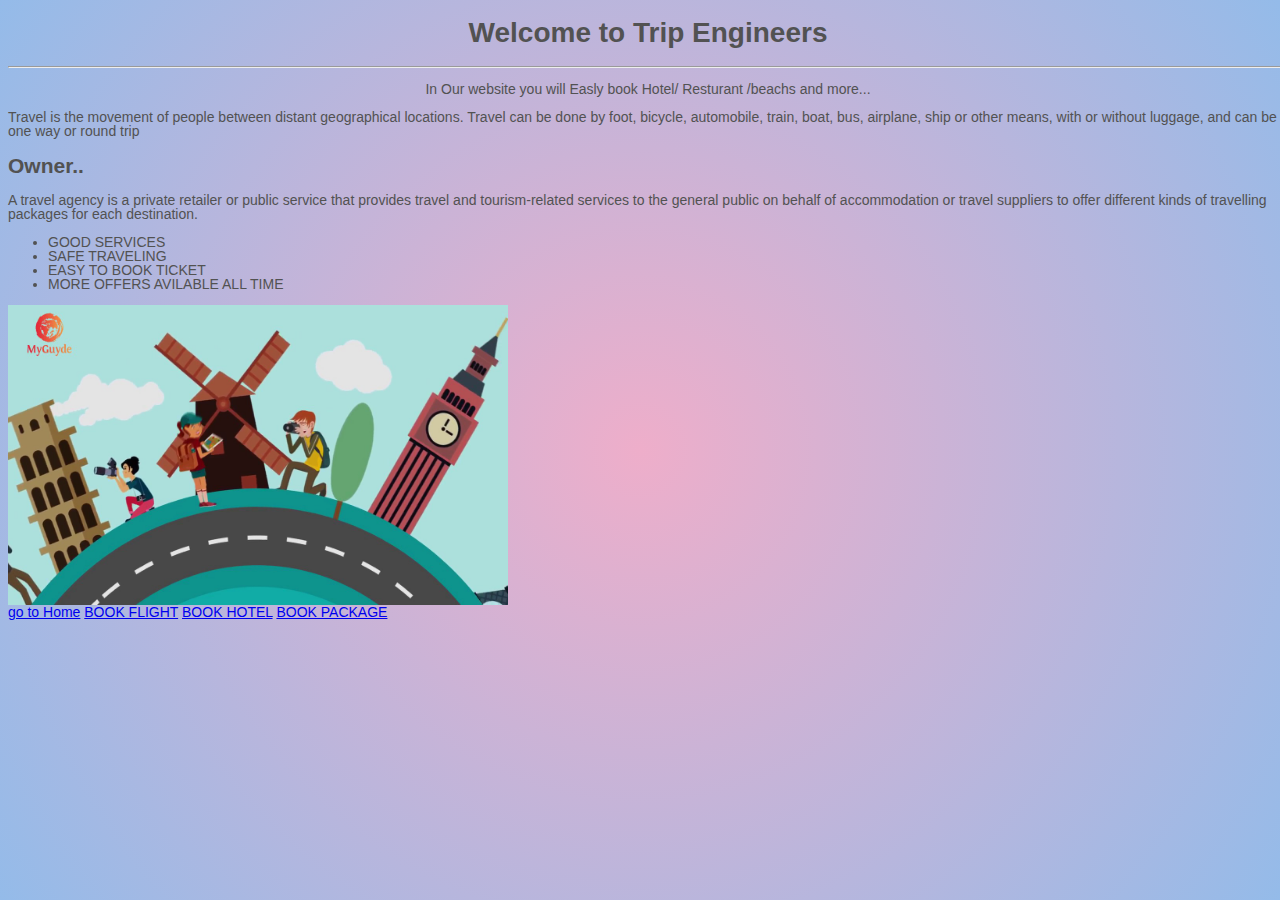
<file: aboutus.html>
<!DOCTYPE html>
<html lang="en">
<head>
    <meta charset="UTF-8">
    <meta http-equiv="X-UA-Compatible" content="IE=edge">
    <meta name="viewport" content="width=device-width, initial-scale=1.0">
    <title>About Us</title>
    <script src="https://cdn.jsdelivr.net/npm/bootstrap@5.2.0/dist/js/bootstrap.bundle.min.js" integrity="sha384-A3rJD856KowSb7dwlZdYEkO39Gagi7vIsF0jrRAoQmDKKtQBHUuLZ9AsSv4jD4Xa" crossorigin="anonymous"></script>
    <link rel="stylesheet" href="https://cdnjs.cloudflare.com/ajax/libs/font-awesome/4.7.0/css/font-awesome.min.css">   
    <link rel="stylesheet" href="one.css">
    <link href="https://cdn.jsdelivr.net/npm/bootstrap@5.2.0/dist/css/bootstrap.min.css" rel="stylesheet" integrity="sha384-gH2yIJqKdNHPEq0n4Mqa/HGKIhSkIHeL5AyhkYV8i59U5AR6csBvApHHNl/vI1Bx" crossorigin="anonymous">
    <style>
        body{
            background: rgb(238,174,202);
background: radial-gradient(circle, rgba(238,174,202,1) 0%, rgba(148,187,233,1) 100%);
        }
    </style>
</head>
<body>
    <div class="container">
        <div class="section">
            <div class="row">
            <h1>
                <center>Welcome to Trip Engineers</center>
            </h1>
            <hr>
            <center>
                <p class="lead">In Our website you will Easly book Hotel/ Resturant /beachs and more...</p>
            </center>

            <p>Travel is the movement of people between distant geographical locations. Travel can be done by foot, bicycle, automobile, train, boat, bus, airplane, ship or other means, with or without luggage, and can be one way or round trip</p>

            <div class="col-md-7">
                <h2>Owner..</h2>

                <p class="lead"> A travel agency is a private retailer or public service that provides travel and tourism-related services to the general public on behalf of accommodation or travel suppliers to offer different kinds of travelling packages for each destination.</p>
                    <ul>
                        <li>GOOD SERVICES</li>
                        <li>SAFE TRAVELING</li>
                        <li>EASY TO BOOK TICKET</li>
                        <li>MORE OFFERS AVILABLE ALL TIME</li>
                    </ul>
                     
            </div>
            <div class="col-md-5">
                <img src="56.jpg" height="300px" Width="500px" class="image-responsive" alt="About Image">
            </div>
          
        </div>
    </div>
    <a class="btn btn-success" href="index.html">go to Home</a>
    <a class="btn btn-primary" href="login.html">BOOK FLIGHT</a>
    <a class="btn btn-primary" href="login2.html">BOOK HOTEL</a>
    <a class="btn btn-primary" href="login3.html">BOOK PACKAGE</a>
    </div>
</body>
</html>
</file>
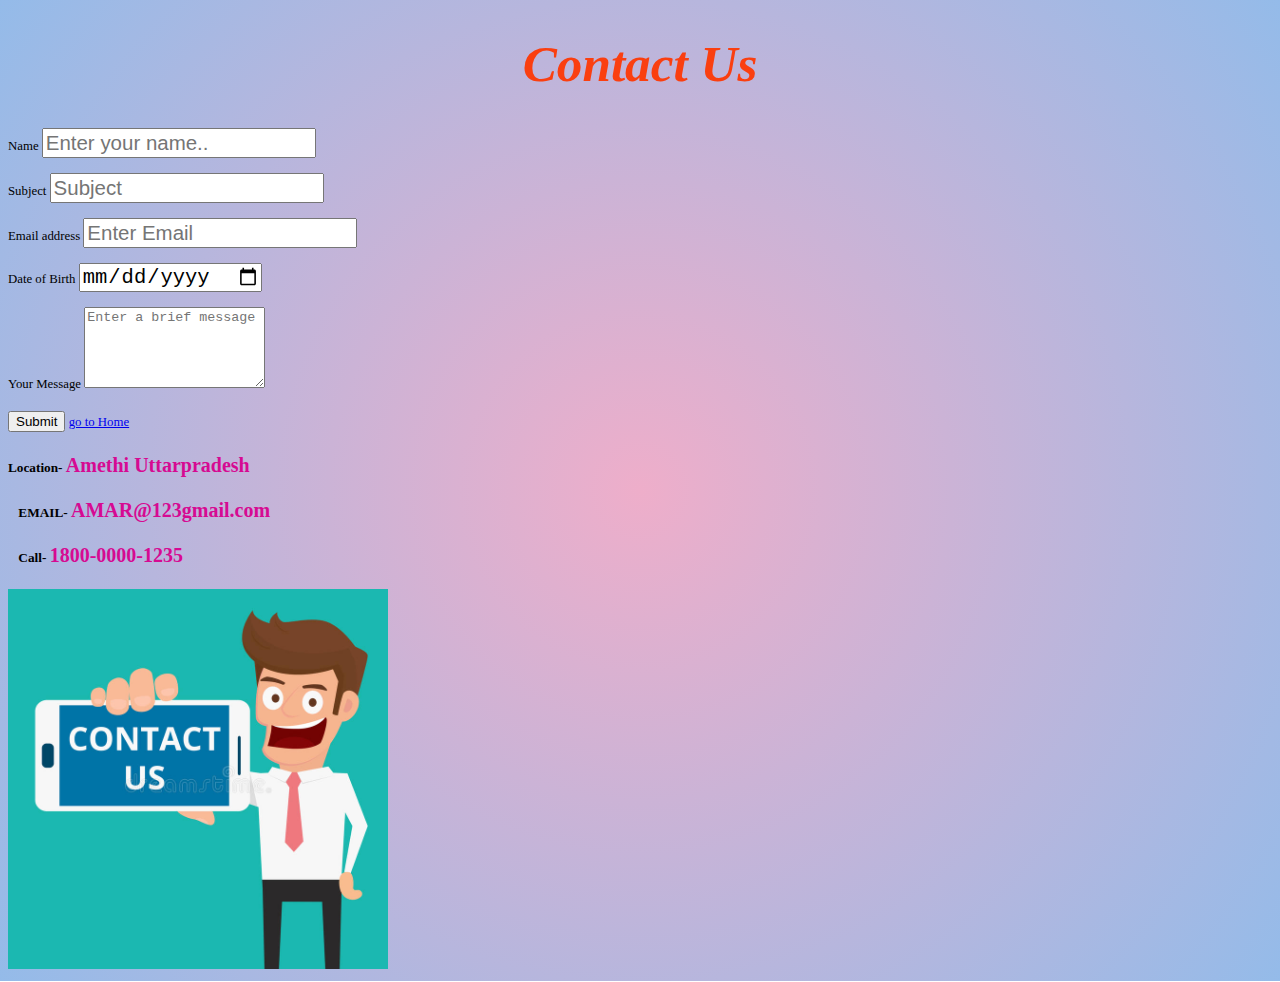
<file: contact.html>
<!DOCTYPE html>
 <html>
 <head>
  <title>Contact us Form</title>
  <link rel="stylesheet" href="https://cdnjs.cloudflare.com/ajax/libs/font-awesome/6.1.2/css/all.min.css"
        integrity="sha512-1sCRPdkRXhBV2PBLUdRb4tMg1w2YPf37qatUFeS7zlBy7jJI8Lf4VHwWfZZfpXtYSLy85pkm9GaYVYMfw5BC1A=="
        crossorigin="anonymous" referrerpolicy="no-referrer" />
<link rel="stylesheet" href="contact.css">
<script src="https://cdn.jsdelivr.net/npm/bootstrap@5.2.0/dist/js/bootstrap.bundle.min.js" integrity="sha384-A3rJD856KowSb7dwlZdYEkO39Gagi7vIsF0jrRAoQmDKKtQBHUuLZ9AsSv4jD4Xa" crossorigin="anonymous"></script>
<link rel="stylesheet" href="https://cdnjs.cloudflare.com/ajax/libs/font-awesome/4.7.0/css/font-awesome.min.css">   
<link href="https://cdn.jsdelivr.net/npm/bootstrap@5.2.0/dist/css/bootstrap.min.css" rel="stylesheet" integrity="sha384-gH2yIJqKdNHPEq0n4Mqa/HGKIhSkIHeL5AyhkYV8i59U5AR6csBvApHHNl/vI1Bx" crossorigin="anonymous">

 <script type="text/javascript">
    function validateName() {

      var name = document.getElementById('contact-name').value;

      if(name.length == 0) {

        producePrompt('Name is required', 'name-error' , 'red')
        return false;

    }

    if (!name.match(/^[A-Za-z]*\s{1}[A-Za-z]*$/)) {

        producePrompt('First and last name, please.','name-error', 'red');
        return false;

    }

    producePrompt('Valid', 'name-error', 'green');
    return true;

}
function validateSubject() {
  var message = document.getElementById('contact-message').value;
  var required = 10;
  var left = required - message.length;

  if (left > 0) {
    producePrompt(left + ' more characters required','Sub-error','red');
    return false;
}

producePrompt('Valid', 'Sub-error', 'green');
return true;

}


function validateEmail () {

  var email = document.getElementById('contact-email').value;

  if(email.length == 0) {

    producePrompt('Email Invalid','email-error', 'red');
    return false;

}

if(!email.match(/^\w+([\.-]?\w+)*@\w+([\.-]?\w+)*(\.\w{2,3})+$/)) {

    producePrompt('Email Invalid', 'email-error', 'red');
    return false;

}

producePrompt('Valid', 'email-error', 'green');
return true;

}

function validateMessage() {
  var message = document.getElementById('contact-message').value;
  var required = 10;
  var left = required - message.length;

  if (left > 0) {
    producePrompt(left + ' more characters required','message-error','red');
    return false;
}

producePrompt('Valid', 'message-error', 'green');
return true;

}

function validateForm() {
  if (!validateName() ||  !validateSubject() || !validateEmail() || !validateMessage()) {
    jsShow('submit-error');
    producePrompt('Please fix errors to submit.', 'submit-error', 'red');
    setTimeout(function(){jsHide('submit-error');}, 2000);
    return false;
}
else {
   alert("Form submit Successfully.......");
}
}

function jsShow(id) {
  document.getElementById(id).style.display = 'block';
}

function jsHide(id) {
  document.getElementById(id).style.display = 'none';
}


function producePrompt(message, promptLocation, color) {

  document.getElementById(promptLocation).innerHTML = message;
  document.getElementById(promptLocation).style.color = color;

}


</script>
<style>
 body{
    background: rgb(238,174,202);
background: radial-gradient(circle, rgba(238,174,202,1) 0%, rgba(148,187,233,1) 100%);

   }
  
  
</style>
</head>

<body> 
    <h1 style="color: rgb(250, 63, 16); font-size: 4vw;"><center><i>Contact Us</i></center> </h1>
    <div class="container">
        <div class="row g-3">
            <div class="col-sm-6">
    <form class="box">
   
      <div class="form-group">
        <label for="contact-name">Name</label>
        <input type="text" class="form-control" id="contact-name" name="name"  placeholder="Enter your name.." onkeyup='validateName()'>
        <span class='error-message' id='name-error'></span>
    </div>
    <br>
 

    <div class="form-group">
        <label for="contact-phone">Subject</label>
        <input type="text" class="form-control" id="contact-phone" name="phone" maxlength="100" placeholder="Subject" onkeyup='validateSubject()'>
        <span class='error-message' id='Sub-error'></span>
    </div>
    <br>

    <div class="form-group">
        <label for="contact-email">Email address</label>
        <input type="email" class="form-control" id="contact-email" name="email" placeholder="Enter Email" onkeyup='validateEmail()'>
        <span class='error-message' id='email-error'></span>
    </div>   
    <br>
    <div class="form-group">
        <label for="date">Date of Birth</label>
        <input type="date" class="form-control" id="date" name="email" placeholder="dd/mm/yyyy" required>
       
    </div>   
    <br>
   
    <div class="form-group">
        <label for='contactMessage'>Your Message</label>
        <textarea class="form-control" rows="5" id='contact-message'  name='message'  placeholder="Enter a brief message" onkeyup='validateMessage()'></textarea>
        <span class='error-message' id='message-error'></span>
    </div>
    <br>

    <button class="btn btn-success"onclick='return validateForm()' class="btn btn-default">Submit</button>
    <a class="btn btn-success" href="index.html">go to Home</a>
    <span class='error-message' id='submit-error'></span>
</div>
<div class="col-sm-6">
 </i>
  <h5> <i class="fas fa-map-marker-alt fa-1x "></i>Location- <span style="color:rgb(214, 10, 146)">Amethi Uttarpradesh</span></h1>
  <h5><i class="fas fa-envelope fa-1x "></i>EMAIL- <span style="color:rgb(214, 10, 146)">AMAR@123gmail.com</span></h1>
  <h5><i class='fas fa-phone'></i>Call-  <span style="color:rgb(214, 10, 146)">1800-0000-1235</span></h1>
    <img src="18.jpg" height="380px" width="380px">
</div>
</div>
</div>
</form>
</body>
</html>
</file>
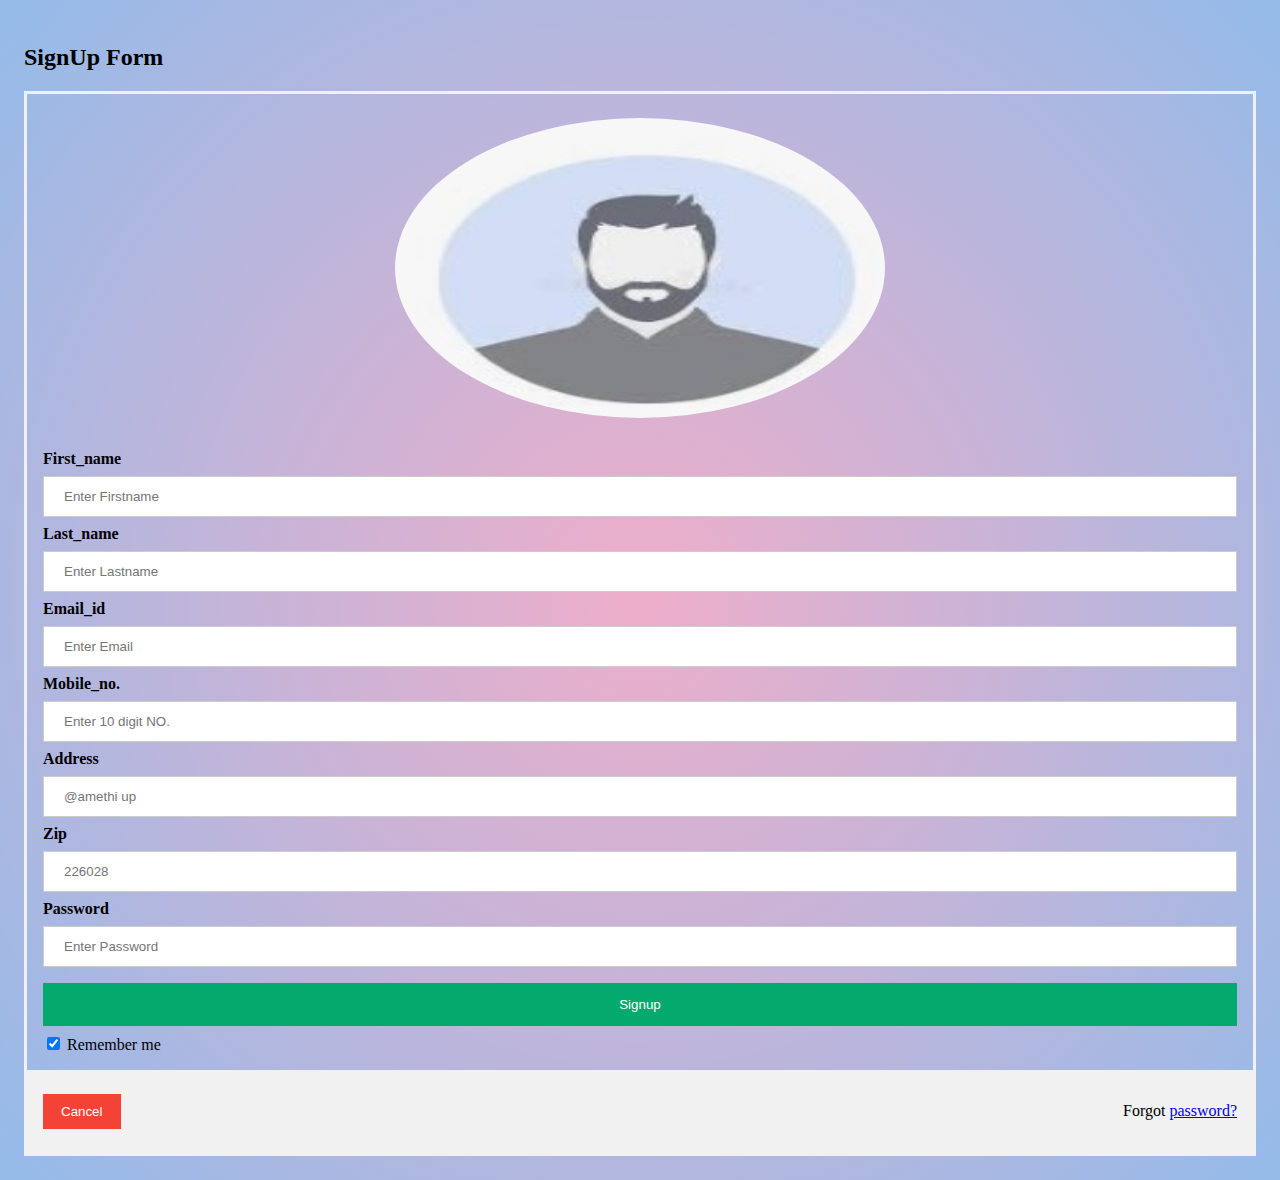
<file: login.html>
<!DOCTYPE html>
<html>
<head>
<meta name="viewport" content="width=device-width, initial-scale=1">
<script src="https://cdn.jsdelivr.net/npm/bootstrap@5.2.0/dist/js/bootstrap.bundle.min.js" integrity="sha384-A3rJD856KowSb7dwlZdYEkO39Gagi7vIsF0jrRAoQmDKKtQBHUuLZ9AsSv4jD4Xa" crossorigin="anonymous"></script>
<link rel="stylesheet" href="https://cdnjs.cloudflare.com/ajax/libs/font-awesome/4.7.0/css/font-awesome.min.css">   

<link href="https://cdn.jsdelivr.net/npm/bootstrap@5.2.0/dist/css/bootstrap.min.css" rel="stylesheet" integrity="sha384-gH2yIJqKdNHPEq0n4Mqa/HGKIhSkIHeL5AyhkYV8i59U5AR6csBvApHHNl/vI1Bx" crossorigin="anonymous">
<script src="https://ajax.googleapis.com/ajax/libs/jquery/3.6.0/jquery.min.js"></script>
    <script src="https://cdnjs.cloudflare.com/ajax/libs/jquery/3.4.1/jquery.min.js"></script>
   

<script>

function check()
{
    var f = document.getElementById("frm");

     f.setAttribute('method',"post");

     if (/^\w+([\.-]?\w+)*@\w+([\.-]?\w+)*(\.\w{2,3})+$/.test(sign.email.value)) 
    {

         f.setAttribute('action',"page.html");
         var fname=document.getElementById("fname").value;
                var lname=document.getElementById("lname").value;
                var email=document.getElementById("email").value;
                var name = fname.concat(" ", lname);
                var mobile=document.getElementById("mobile").value;
              
                localStorage.setItem("name",name);
                localStorage.setItem("fname",fname);
                localStorage.setItem("email",email);
                localStorage.setItem("mobile",mobile);
                
                return (false);
    }
    else
    {   
             alert("please enter valid email")
         f.setAttribute('action',"login.html");
    }
    return true;
}

</script>

<style>
body{
    background: rgb(238,174,202);
background: radial-gradient(circle, rgba(238,174,202,1) 0%, rgba(148,187,233,1) 100%);
   }
form {border: 3px solid #f1f1f1;}

input[type=text], input[type=password] {
  width: 100%;
  padding: 12px 20px;
  margin: 8px 0;
  display: inline-block;
  border: 1px solid #ccc;
  box-sizing: border-box;
}

button {
  background-color: #04AA6D;
  color: white;
  padding: 14px 20px;
  margin: 8px 0;
  border: none;
  cursor: pointer;
  width: 100%;
}

button:hover {
  opacity: 0.8;
}

.cancelbtn {
  width: auto;
  padding: 10px 18px;
  background-color: #f44336;
}

.imgcontainer {
  text-align: center;
  margin: 24px 0 12px 0;
}

img.avatar {
  width: 40%;
  border-radius: 50%;
}

.container {
  padding: 16px;
}

span.psw {
  float: right;
  padding-top: 16px;
}

/* Change styles for span and cancel button on extra small screens */
@media screen and (max-width: 300px) {
  span.psw {
     display: block;
     float: none;
  }
  .cancelbtn {
     width: 100%;
  }
}
</style>
</head>
<body>
<div class="container">
<h2>SignUp Form</h2>

<form name="sign" action="page.html" id="frm" method="GET">
  <div class="imgcontainer">
    <img src="22.jpg" alt="Avatar" class="avatar" height="300px" width="520px">
  </div>

  <div class="container">
    <label for="uname"><b>First_name</b></label>
    <input type="text" placeholder="Enter Firstname" name="fname" id="fname" required>
    <label for="uname"><b>Last_name</b></label>
    <input type="text" placeholder="Enter Lastname" name="lname" id="lname" required>
    <label for="uname"><b>Email_id</b></label>
    <input type="text" placeholder="Enter Email" name="email" id="email" required>
    <label for="mobile"><b>Mobile_no.</b></label>
    <input type="text" placeholder="Enter 10 digit NO." name="mobile" id="mobile" maxlength="10" required>
    <label for="course"><b>Address</b></label>
    <input type="text" placeholder="@amethi up" name="Course" id="course" required>
    <label for="branch"><b>Zip</b></label>
    <input type="text" placeholder="226028 " name="branch" maxlength="6" id="branch" required>
      
    <label for="psw"><b>Password</b></label>
    <input type="password" placeholder="Enter Password" name="psw" required>
        
    <button id="button" onclick="check()" type="submit">Signup</button>
    <label>
      <input type="checkbox" checked="checked" name="remember"> Remember me
    </label>
  </div>

  <div class="container" style="background-color:#f1f1f1">
    <button type="button"  class="cancelbtn" id="click">Cancel</button>
    <span class="psw">Forgot <a href="#">password?</a></span>
  </div>
</form>
</div>
<script>
  $(document).ready(function(){
        $("#click").click(function(){
          location.href = "index.html";
        });
      });
</script>
</body>
</html>
</file>
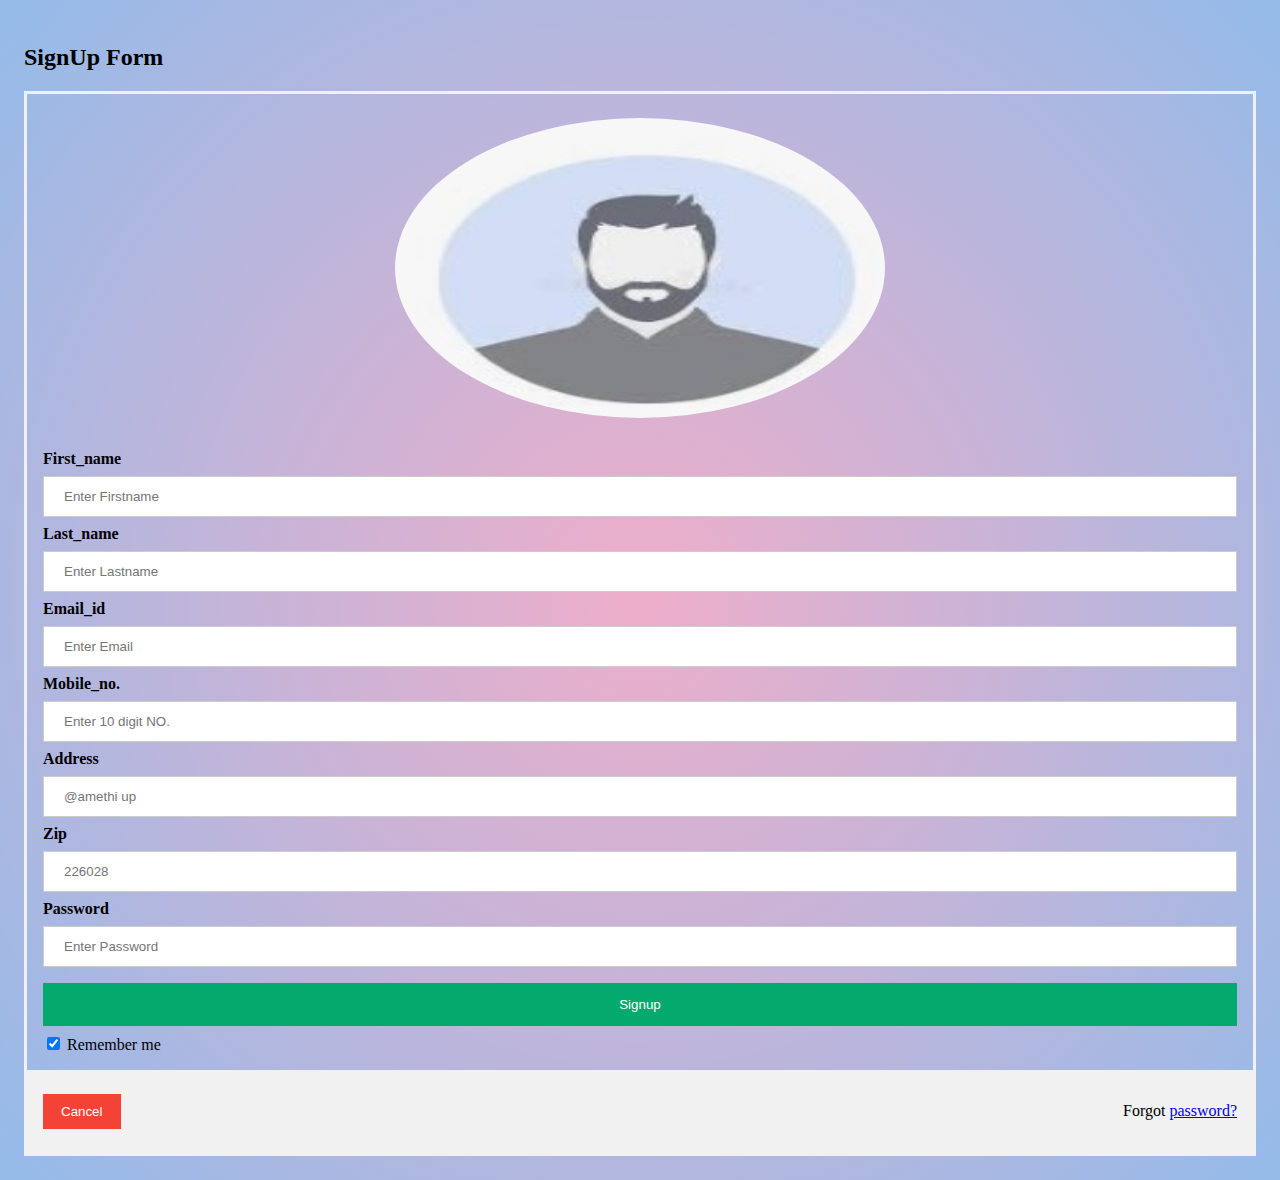
<file: login2.html>
<!DOCTYPE html>
<html>
<head>
<meta name="viewport" content="width=device-width, initial-scale=1">
<script src="https://cdn.jsdelivr.net/npm/bootstrap@5.2.0/dist/js/bootstrap.bundle.min.js" integrity="sha384-A3rJD856KowSb7dwlZdYEkO39Gagi7vIsF0jrRAoQmDKKtQBHUuLZ9AsSv4jD4Xa" crossorigin="anonymous"></script>
<link rel="stylesheet" href="https://cdnjs.cloudflare.com/ajax/libs/font-awesome/4.7.0/css/font-awesome.min.css">   

<link href="https://cdn.jsdelivr.net/npm/bootstrap@5.2.0/dist/css/bootstrap.min.css" rel="stylesheet" integrity="sha384-gH2yIJqKdNHPEq0n4Mqa/HGKIhSkIHeL5AyhkYV8i59U5AR6csBvApHHNl/vI1Bx" crossorigin="anonymous">
<script src="https://ajax.googleapis.com/ajax/libs/jquery/3.6.0/jquery.min.js"></script>
    <script src="https://cdnjs.cloudflare.com/ajax/libs/jquery/3.4.1/jquery.min.js"></script>
   

<script>

function check()
{
    var f = document.getElementById("frm");

     f.setAttribute('method',"post");

     if (/^\w+([\.-]?\w+)*@\w+([\.-]?\w+)*(\.\w{2,3})+$/.test(sign.email.value)) 
    {

         f.setAttribute('action',"page2.html");
         var fname=document.getElementById("fname").value;
                var lname=document.getElementById("lname").value;
                var email=document.getElementById("email").value;
                var name = fname.concat(" ", lname);
                var mobile=document.getElementById("mobile").value;
              
                localStorage.setItem("name",name);
                localStorage.setItem("fname",fname);
                localStorage.setItem("email",email);
                localStorage.setItem("mobile",mobile);
                
                return (false);
    }
    else
    {   
             alert("please enter valid email")
         f.setAttribute('action',"login2.html");
    }
    return true;
}

</script>

<style>
body{
    background: rgb(238,174,202);
background: radial-gradient(circle, rgba(238,174,202,1) 0%, rgba(148,187,233,1) 100%);
   }
form {border: 3px solid #f1f1f1;}

input[type=text], input[type=password] {
  width: 100%;
  padding: 12px 20px;
  margin: 8px 0;
  display: inline-block;
  border: 1px solid #ccc;
  box-sizing: border-box;
}

button {
  background-color: #04AA6D;
  color: white;
  padding: 14px 20px;
  margin: 8px 0;
  border: none;
  cursor: pointer;
  width: 100%;
}

button:hover {
  opacity: 0.8;
}

.cancelbtn {
  width: auto;
  padding: 10px 18px;
  background-color: #f44336;
}

.imgcontainer {
  text-align: center;
  margin: 24px 0 12px 0;
}

img.avatar {
  width: 40%;
  border-radius: 50%;
}

.container {
  padding: 16px;
}

span.psw {
  float: right;
  padding-top: 16px;
}

/* Change styles for span and cancel button on extra small screens */
@media screen and (max-width: 300px) {
  span.psw {
     display: block;
     float: none;
  }
  .cancelbtn {
     width: 100%;
  }
}
</style>
</head>
<body>
<div class="container">
<h2>SignUp Form</h2>

<form name="sign" action="page2.html" id="frm" method="GET">
  <div class="imgcontainer">
    <img src="22.jpg" alt="Avatar" class="avatar" height="300px" width="520px">
  </div>

  <div class="container">
    <label for="uname"><b>First_name</b></label>
    <input type="text" placeholder="Enter Firstname" name="fname" id="fname" required>
    <label for="uname"><b>Last_name</b></label>
    <input type="text" placeholder="Enter Lastname" name="lname" id="lname" required>
    <label for="uname"><b>Email_id</b></label>
    <input type="text" placeholder="Enter Email" name="email" id="email" required>
    <label for="mobile"><b>Mobile_no.</b></label>
    <input type="text" placeholder="Enter 10 digit NO." name="mobile" id="mobile" maxlength="10" required>
    <label for="course"><b>Address</b></label>
    <input type="text" placeholder="@amethi up" name="Course" id="course" required>
    <label for="branch"><b>Zip</b></label>
    <input type="text" placeholder="226028 " name="branch" maxlength="6" id="branch" required>
      
    <label for="psw"><b>Password</b></label>
    <input type="password" placeholder="Enter Password" name="psw" required>
        
    <button id="button" onclick="check()" type="submit">Signup</button>
    <label>
      <input type="checkbox" checked="checked" name="remember"> Remember me
    </label>
  </div>

  <div class="container" style="background-color:#f1f1f1">
    <button type="button"  class="cancelbtn" id="click">Cancel</button>
    <span class="psw">Forgot <a href="#">password?</a></span>
  </div>
</form>
</div>
<script>
  $(document).ready(function(){
        $("#click").click(function(){
          location.href = "index.html";
        });
      });
</script>
</body>
</html>
</file>
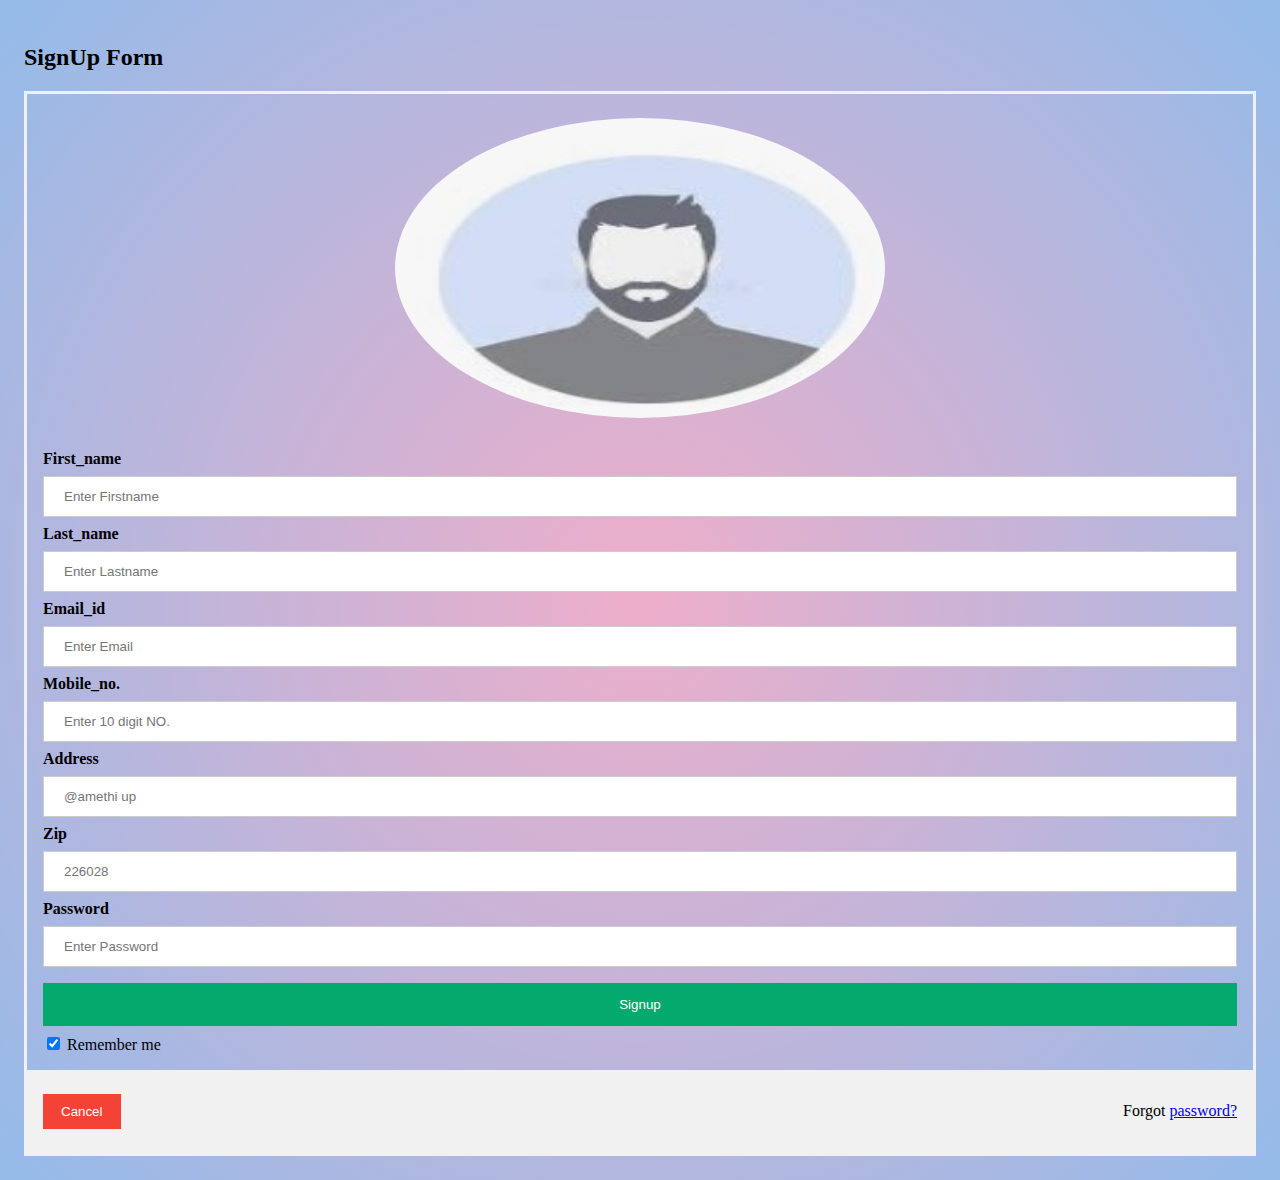
<file: login3.html>
<!DOCTYPE html>
<html>
<head>
<meta name="viewport" content="width=device-width, initial-scale=1">
<script src="https://cdn.jsdelivr.net/npm/bootstrap@5.2.0/dist/js/bootstrap.bundle.min.js" integrity="sha384-A3rJD856KowSb7dwlZdYEkO39Gagi7vIsF0jrRAoQmDKKtQBHUuLZ9AsSv4jD4Xa" crossorigin="anonymous"></script>
<link rel="stylesheet" href="https://cdnjs.cloudflare.com/ajax/libs/font-awesome/4.7.0/css/font-awesome.min.css">   

<link href="https://cdn.jsdelivr.net/npm/bootstrap@5.2.0/dist/css/bootstrap.min.css" rel="stylesheet" integrity="sha384-gH2yIJqKdNHPEq0n4Mqa/HGKIhSkIHeL5AyhkYV8i59U5AR6csBvApHHNl/vI1Bx" crossorigin="anonymous">
<script src="https://ajax.googleapis.com/ajax/libs/jquery/3.6.0/jquery.min.js"></script>
    <script src="https://cdnjs.cloudflare.com/ajax/libs/jquery/3.4.1/jquery.min.js"></script>
   

<script>

function check()
{
    var f = document.getElementById("frm");

     f.setAttribute('method',"post");

     if (/^\w+([\.-]?\w+)*@\w+([\.-]?\w+)*(\.\w{2,3})+$/.test(sign.email.value)) 
    {

         f.setAttribute('action',"page3.html");
         var fname=document.getElementById("fname").value;
                var lname=document.getElementById("lname").value;
                var email=document.getElementById("email").value;
                var name = fname.concat(" ", lname);
                var mobile=document.getElementById("mobile").value;
              
                localStorage.setItem("name",name);
                localStorage.setItem("fname",fname);
                localStorage.setItem("email",email);
                localStorage.setItem("mobile",mobile);
                
                return (false);
    }
    else
    {   
             alert("please enter valid email")
         f.setAttribute('action',"login3.html");
    }
    return true;
}

</script>

<style>
body{
    background: rgb(238,174,202);
background: radial-gradient(circle, rgba(238,174,202,1) 0%, rgba(148,187,233,1) 100%);
   }
form {border: 3px solid #f1f1f1;}

input[type=text], input[type=password] {
  width: 100%;
  padding: 12px 20px;
  margin: 8px 0;
  display: inline-block;
  border: 1px solid #ccc;
  box-sizing: border-box;
}

button {
  background-color: #04AA6D;
  color: white;
  padding: 14px 20px;
  margin: 8px 0;
  border: none;
  cursor: pointer;
  width: 100%;
}

button:hover {
  opacity: 0.8;
}

.cancelbtn {
  width: auto;
  padding: 10px 18px;
  background-color: #f44336;
}

.imgcontainer {
  text-align: center;
  margin: 24px 0 12px 0;
}

img.avatar {
  width: 40%;
  border-radius: 50%;
}

.container {
  padding: 16px;
}

span.psw {
  float: right;
  padding-top: 16px;
}

/* Change styles for span and cancel button on extra small screens */
@media screen and (max-width: 300px) {
  span.psw {
     display: block;
     float: none;
  }
  .cancelbtn {
     width: 100%;
  }
}
</style>
</head>
<body>
<div class="container">
<h2>SignUp Form</h2>

<form name="sign" action="page3.html" id="frm" method="GET">
  <div class="imgcontainer">
    <img src="22.jpg" alt="Avatar" class="avatar" height="300px" width="520px">
  </div>

  <div class="container">
    <label for="uname"><b>First_name</b></label>
    <input type="text" placeholder="Enter Firstname" name="fname" id="fname" required>
    <label for="uname"><b>Last_name</b></label>
    <input type="text" placeholder="Enter Lastname" name="lname" id="lname" required>
    <label for="uname"><b>Email_id</b></label>
    <input type="text" placeholder="Enter Email" name="email" id="email" required>
    <label for="mobile"><b>Mobile_no.</b></label>
    <input type="text" placeholder="Enter 10 digit NO." name="mobile" id="mobile" maxlength="10" required>
    <label for="course"><b>Address</b></label>
    <input type="text" placeholder="@amethi up" name="Course" id="course" required>
    <label for="branch"><b>Zip</b></label>
    <input type="text" placeholder="226028 " name="branch" maxlength="6" id="branch" required>
      
    <label for="psw"><b>Password</b></label>
    <input type="password" placeholder="Enter Password" name="psw" required>
        
    <button id="button" onclick="check()" type="submit">Signup</button>
    <label>
      <input type="checkbox" checked="checked" name="remember"> Remember me
    </label>
  </div>

  <div class="container" style="background-color:#f1f1f1">
    <button type="button"  class="cancelbtn" id="click">Cancel</button>
    <span class="psw">Forgot <a href="#">password?</a></span>
  </div>
</form>
</div>
<script>
  $(document).ready(function(){
        $("#click").click(function(){
          location.href = "index.html";
        });
      });
</script>
</body>
</html>
</file>
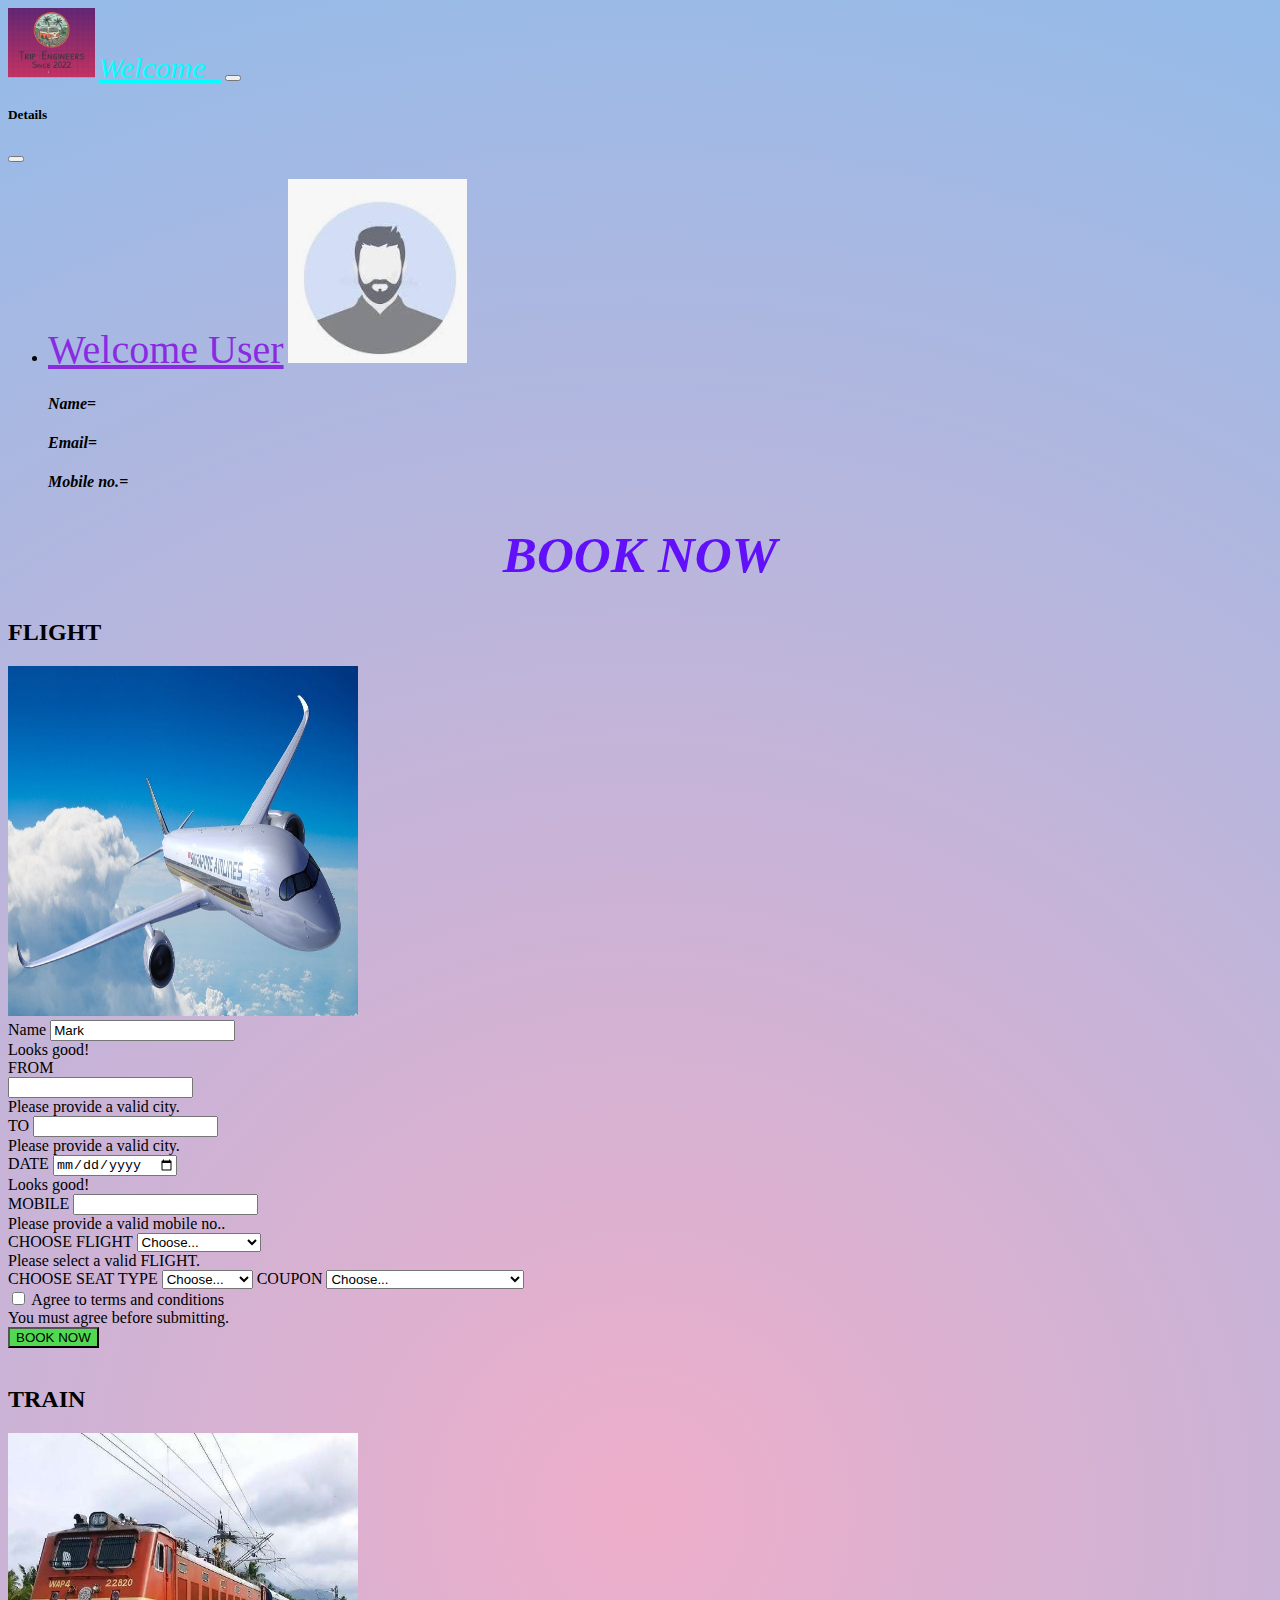
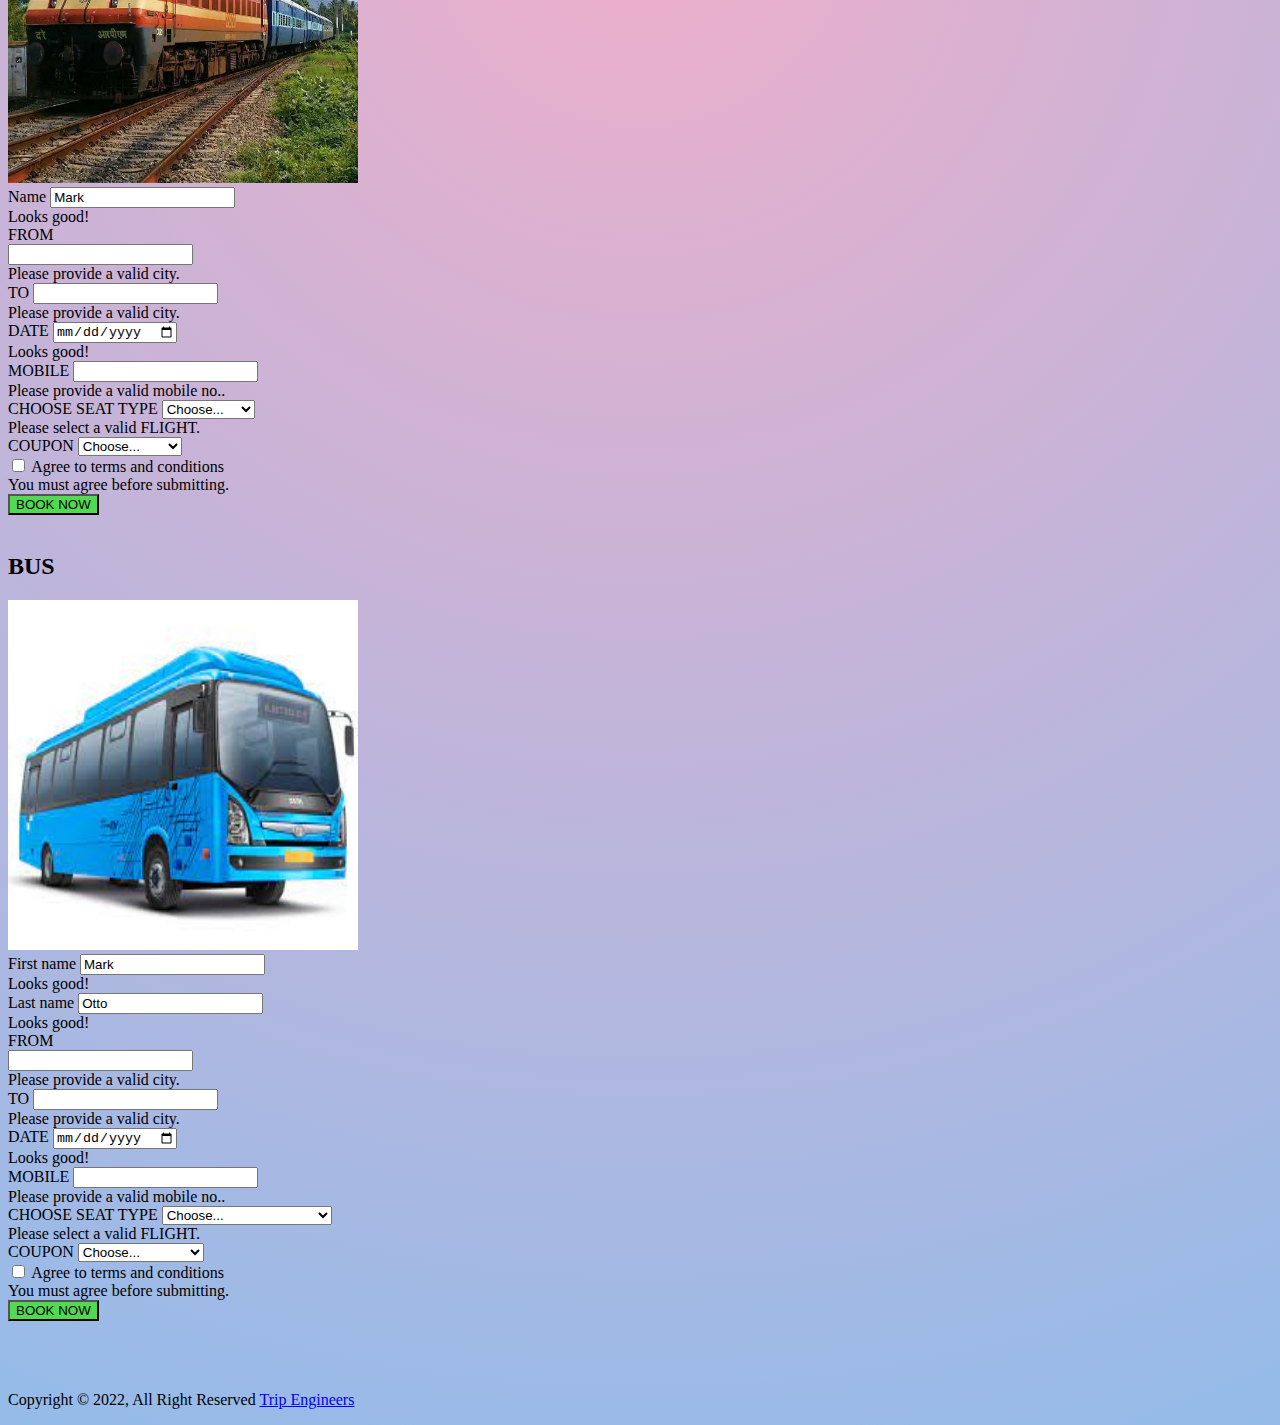
<file: page.html>
<!DOCTYPE html>
<html lang="en">
<head>
    <meta charset="UTF-8">
    <meta http-equiv="X-UA-Compatible" content="IE=edge">
    <meta name="viewport" content="width=device-width, initial-scale=1.0">
    <title>BOOKING Page</title>
    <link href="https://cdn.jsdelivr.net/npm/bootstrap@5.2.0/dist/css/bootstrap.min.css" rel="stylesheet" integrity="sha384-gH2yIJqKdNHPEq0n4Mqa/HGKIhSkIHeL5AyhkYV8i59U5AR6csBvApHHNl/vI1Bx" crossorigin="anonymous">
<!-- JavaScript Bundle with Popper -->

<script src="https://cdn.jsdelivr.net/npm/bootstrap@5.2.0/dist/js/bootstrap.bundle.min.js" integrity="sha384-A3rJD856KowSb7dwlZdYEkO39Gagi7vIsF0jrRAoQmDKKtQBHUuLZ9AsSv4jD4Xa" crossorigin="anonymous"></script>
 
    <script src="https://ajax.googleapis.com/ajax/libs/jquery/3.6.0/jquery.min.js"></script>
    <script src="https://code.jquery.com/jquery-3.5.1.min.js"></script>
    <script>
    $(document).ready(function () {
      $(".click").click(function () {
          let x = $(".uname").val();
          if (x == "") {
            alert("please enter Details");
             
          }
          else{
             alert( "Ticket Book SuccessFully.....");
          }
        });
      });
</script>
</head>
<style>
body {
    background: rgb(238, 174, 202);
    background: radial-gradient(circle, rgba(238, 174, 202, 1) 0%, rgba(148, 187, 233, 1) 100%);
  }
</style>
<body>
    <nav class="navbar bg-light fixed">
        
        <div class="container-fluid">
            <img src="2.jpg" height="70px">
          <a  style="font-size: 30px; color: aqua;" class="navbar-brand" href="#"><i>Welcome &nbsp;<span style="color:blueviolet " id="resultm"></span></i></a>
          <button class="navbar-toggler" type="button" data-bs-toggle="offcanvas" data-bs-target="#offcanvasNavbar" aria-controls="offcanvasNavbar">
            <span class="navbar-toggler-icon"></span>
          </button>
          <div class="offcanvas offcanvas-end" tabindex="-1" id="offcanvasNavbar" aria-labelledby="offcanvasNavbarLabel">
            <div class="offcanvas-header">
              <h5 class="offcanvas-title" id="offcanvasNavbarLabel">Details</h5>
              <button type="button" class="btn-close" data-bs-dismiss="offcanvas" aria-label="Close"></button>
            </div>
            <div class="offcanvas-body">
              <ul class="navbar-nav justify-content-end flex-grow-1 pe-3">
                <li class="nav-item">
                  <a style="color: blueviolet; font-size: 40px;"class="nav-link active" aria-current="page" href="#">Welcome User</a>
                  <img src="26.jpg">
                  <h4>
                    <i>Name</i>=<span id="resultn"></span>
                </h4>
                <h4>
                <i> Email</i>=<span id="resulte"></span>
                </h4>
                <h4>
                    <i> Mobile no.</i>=<span id="resultt"></span>
                    </h4>
                </li>
            </div>
          </div>
        </div>
      </nav>

      <h1 style="color: rgb(98, 16, 250); font-size: 4vw;">
        <center><i>BOOK NOW</i></center></h1>
        <div class="container">
            <div class="row g-3">
           
              <h2 class="mb-sm"> <strong>FLIGHT</strong></h2>
              <div class="col-md-6">
                <img src="19.jpg" height="350px" width="350px">
              </div>
          
              <div class="col-md-6">
             
                <label for="validationCustom01" class="form-label">Name</label>
                <input type="text" class="form-control" class="uname" value="Mark" required>
                <div class="valid-feedback">
                  Looks good!
                </div>
              
             
              
                <label for="validationCustomUsername" class="form-label">FROM</label>
                <div class="input-group has-validation">
                 
                  <input type="text" class="form-control" id="validationCustomUsername" aria-describedby="inputGroupPrepend" required>
                  <div class="invalid-feedback">
                      Please provide a valid city.
                  </div>
                </div>
             
              
                <label for="validationCustom03" class="form-label">TO</label>
                <input type="text" class="form-control" id="validationCustom03" required>
                <div class="invalid-feedback">
                  Please provide a valid city.
                </div>
             
                <label for="validationCustom02" class="form-label">DATE</label>
                <input type="date" class="form-control" id="validationCustom02" value="Otto" required>
                <div class="valid-feedback">
                  Looks good!
                </div>
              
                  <label for="validationCustom03" class="form-label">MOBILE</label>
                  <input type="text" class="form-control" id="validationCustom03" maxlength="10" required>
                  <div class="invalid-feedback">
                    Please provide a valid mobile no..
                  </div>
                
             
                <label for="validationCustom04" class="form-label">CHOOSE FLIGHT</label>
                <select class="form-select" id="validationCustom04" required>
                  <option selected disabled value="">Choose...</option>
                  <option>INDIGO</option>
                  <option>VISTARA </option>
                  <option>TATA</option>
                  <option>INDIAN AIRLINR</option>
                  <option>AKASHAA</option>
                </select>
                <div class="invalid-feedback">
                  Please select a valid FLIGHT.
                </div>
                <label for="validationCustom04" class="form-label">CHOOSE SEAT TYPE</label>
                <select class="form-select" id="validationCustom04" required>
                  <option selected disabled value="">Choose...</option>
                  <option>BUSINESS</option>
                  <option>ECONOMY</option>
                  
                </select>
              
                <label for="validationCustom05" class="form-label">COUPON</label>
                <select class="form-select" id="validationCustom04" >
                    <option selected disabled value="">Choose...</option>
                    <option>10% Off INDIGO</option>
                    <option>15% Off VISTARA </option>
                    <option>20% OFF BUSINESS CLASS</option>
                   
                  </select>
                  
              </div>
           
            
                <div class="form-check">
                  <input class="form-check-input" type="checkbox" value="" id="invalidCheck" required>
                  <label class="form-check-label" for="invalidCheck">
                    Agree to terms and conditions
                  </label>
                  <div class="invalid-feedback">
                    You must agree before submitting.
                  </div>
                </div>
              
             
                <button style="background-color:rgb(81, 218, 81)" class="click" class="btn btn-primary" type="submit">BOOK NOW</button>
              
            </form>
            </div>
        </div>
          </div>
          
            <br>
            <div class="container">
                <div class="row g-3">
                  <h2 class="mb-sm"> <strong>TRAIN</strong></h2>
                
                  <div class="col-md-6">
                    <img src="20.jpg" height="350px" width="350px">
                  </div>
              
                  <div class="col-md-6">
                 
                    <label for="validationCustom01" class="form-label">Name</label>
                    <input type="text" class="form-control" class="uname" value="Mark" required>
                    <div class="valid-feedback">
                      Looks good!
                    </div>
                  
                 
                  
                    <label for="validationCustomUsername" class="form-label">FROM</label>
                    <div class="input-group has-validation">
                     
                      <input type="text" class="form-control" id="validationCustomUsername" aria-describedby="inputGroupPrepend" required>
                      <div class="invalid-feedback">
                          Please provide a valid city.
                      </div>
                    </div>
                 
                  
                    <label for="validationCustom03" class="form-label">TO</label>
                    <input type="text" class="form-control" id="validationCustom03" required>
                    <div class="invalid-feedback">
                      Please provide a valid city.
                    </div>
                 
                    <label for="validationCustom02" class="form-label">DATE</label>
                    <input type="date" class="form-control" id="validationCustom02" value="Otto" required>
                    <div class="valid-feedback">
                      Looks good!
                    </div>
                      <label for="validationCustom03" class="form-label">MOBILE</label>
                      <input type="text" class="form-control" id="validationCustom03" maxlength="10" required>
                      <div class="invalid-feedback">
                        Please provide a valid mobile no..
                      </div>
                    
                 
                    <label for="validationCustom04" class="form-label">CHOOSE SEAT TYPE</label>
                    <select class="form-select" id="validationCustom04" required>
                      <option selected disabled value="">Choose...</option>
                      <option>AC-1</option>
                      <option>AC-2 </option>
                      <option>AC-3</option>
                      <option>SPLEEPER</option>
                      <option>GERNAL</option>
                    </select>
                    <div class="invalid-feedback">
                      Please select a valid FLIGHT.
                    </div>
                  
                  
                    <label for="validationCustom05" class="form-label">COUPON</label>
                    <select class="form-select" id="validationCustom04" >
                        <option selected disabled value="">Choose...</option>
                        <option>10% Off AC-1</option>
                        <option>15% Off AC-2 </option>
                        <option>20% OffAC-3</option>
                       
                      </select>
                      
                  </div>
               
                
                    <div class="form-check">
                      <input class="form-check-input" type="checkbox" value="" id="invalidCheck" required>
                      <label class="form-check-label" for="invalidCheck">
                        Agree to terms and conditions
                      </label>
                      <div class="invalid-feedback">
                        You must agree before submitting.
                      </div>
                    </div>
                  
                 
                    <button style="background-color:rgb(81, 218, 81)" class="click" class="btn btn-primary" type="submit">BOOK NOW</button>
                  
                </form>
                </div>
            </div>
              </div>
              <br>
              <div class="container">
                <div class="row g-3">
                  <h2 class="mb-sm"> <strong>BUS</strong></h2>
              <div class="col-md-6">
                <img src="21.jpg" height="350px" width="350px">
              </div>
          
              <div class="col-md-6">
             
                <label for="validationCustom01" class="form-label">First name</label>
                <input type="text" class="form-control"class="uname" value="Mark" required>
                <div class="valid-feedback">
                  Looks good!
                </div>
              
             
                <label for="validationCustom02" class="form-label">Last name</label>
                <input type="text" class="form-control" id="validationCustom02" value="Otto" required>
                <div class="valid-feedback">
                  Looks good!
                </div>
             
              
                <label for="validationCustomUsername" class="form-label">FROM</label>
                <div class="input-group has-validation">
                 
                  <input type="text" class="form-control" id="validationCustomUsername" aria-describedby="inputGroupPrepend" required>
                  <div class="invalid-feedback">
                      Please provide a valid city.
                  </div>
                </div>
             
              
                <label for="validationCustom03" class="form-label">TO</label>
                <input type="text" class="form-control" id="validationCustom03" required>
                <div class="invalid-feedback">
                  Please provide a valid city.
                </div>
             
                <label for="validationCustom02" class="form-label">DATE</label>
                <input type="date" class="form-control" id="validationCustom02" value="Otto" required>
                <div class="valid-feedback">
                  Looks good!
                </div>
              
                  <label for="validationCustom03" class="form-label">MOBILE</label>
                  <input type="text" class="form-control" id="validationCustom03" maxlength="10" required>
                  <div class="invalid-feedback">
                    Please provide a valid mobile no..
                  </div>
                
             
                <label for="validationCustom04" class="form-label">CHOOSE SEAT TYPE</label>
                <select class="form-select" id="validationCustom04" required>
                  <option selected disabled value="">Choose...</option>
                  <option>TRAVELLER</option>
                  <option>PRIVATE </option>
                  <option>TATA</option>
                  <option>INDIAN BUS SERVICES</option>
                  <option>GERNAL</option>
                </select>
                <div class="invalid-feedback">
                  Please select a valid FLIGHT.
                </div>
              
              
                <label for="validationCustom05" class="form-label">COUPON</label>
                <select class="form-select" id="validationCustom04" >
                    <option selected disabled value="">Choose...</option>
                    <option>10% Off AC</option>
                    <option>15% Off NON AC </option>
                    <option></option>
                   
                  </select>
                  
              </div>
           
            
                <div class="form-check">
                  <input class="form-check-input" type="checkbox" value="" id="invalidCheck" required>
                  <label class="form-check-label" for="invalidCheck">
                    Agree to terms and conditions
                  </label>
                  <div class="invalid-feedback">
                    You must agree before submitting.
                  </div>
                </div>
              
             
                <button style="background-color:rgb(81, 218, 81)" class="click" class="btn btn-primary" type="submit">BOOK NOW</button>
              
            </form>
            </div>
        </div>
          </div>
          <br>
         <br>
         <br>
          <div class="copyright-area">
            <div class="container">
                <div class="row">
                    <div class="col-xl-12 col-lg-12 text-center text-lg-left">
                        <div class="copyright-text">
                            <p>Copyright &copy; 2022, All Right Reserved <a href="index.html">Trip Engineers</a></p>
                        </div>
                    </div>
    <script>
     
          
        document.getElementById("resultn").innerHTML =localStorage.getItem("name");
        document.getElementById("resultm").innerHTML =localStorage.getItem("fname");
        document.getElementById("resulte").innerHTML = localStorage.getItem("email"); 
        document.getElementById("resultt").innerHTML = localStorage.getItem("mobile"); 
     
      
    </script>
</body>
</html>
</file>
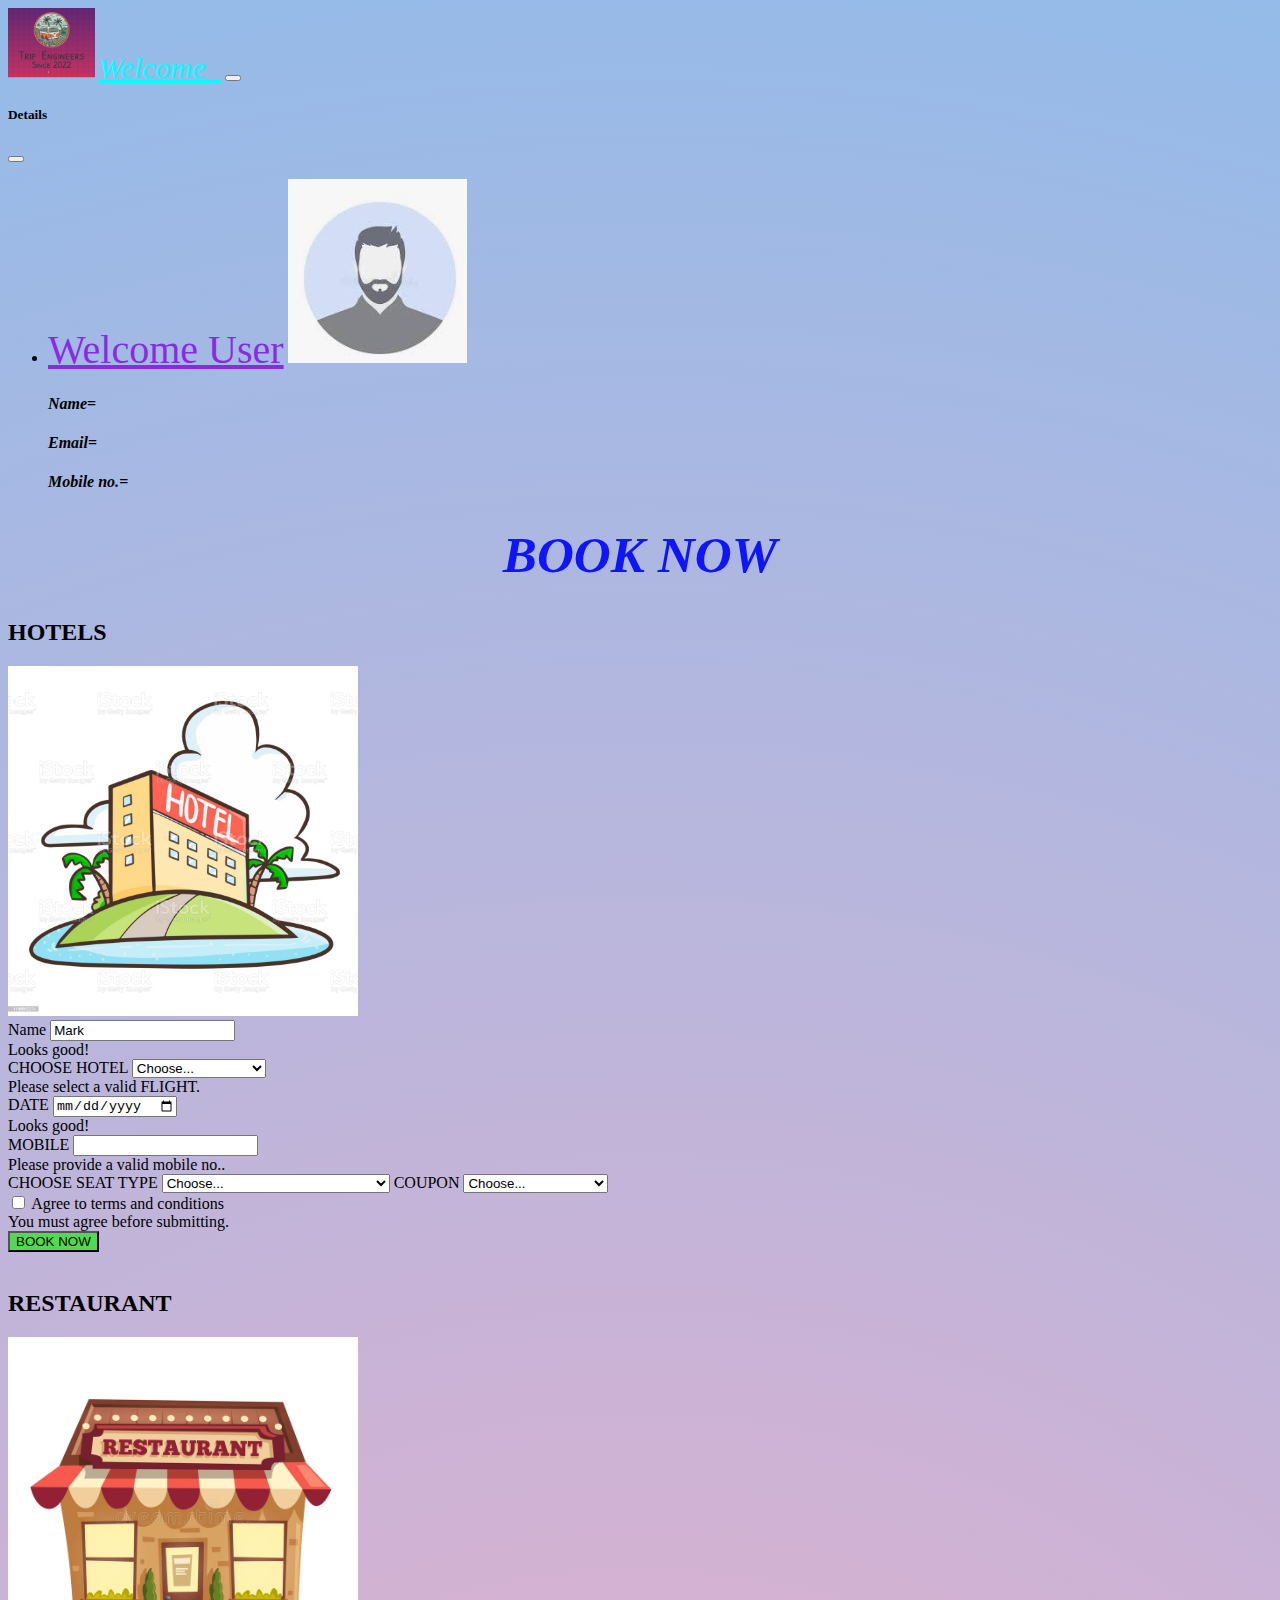
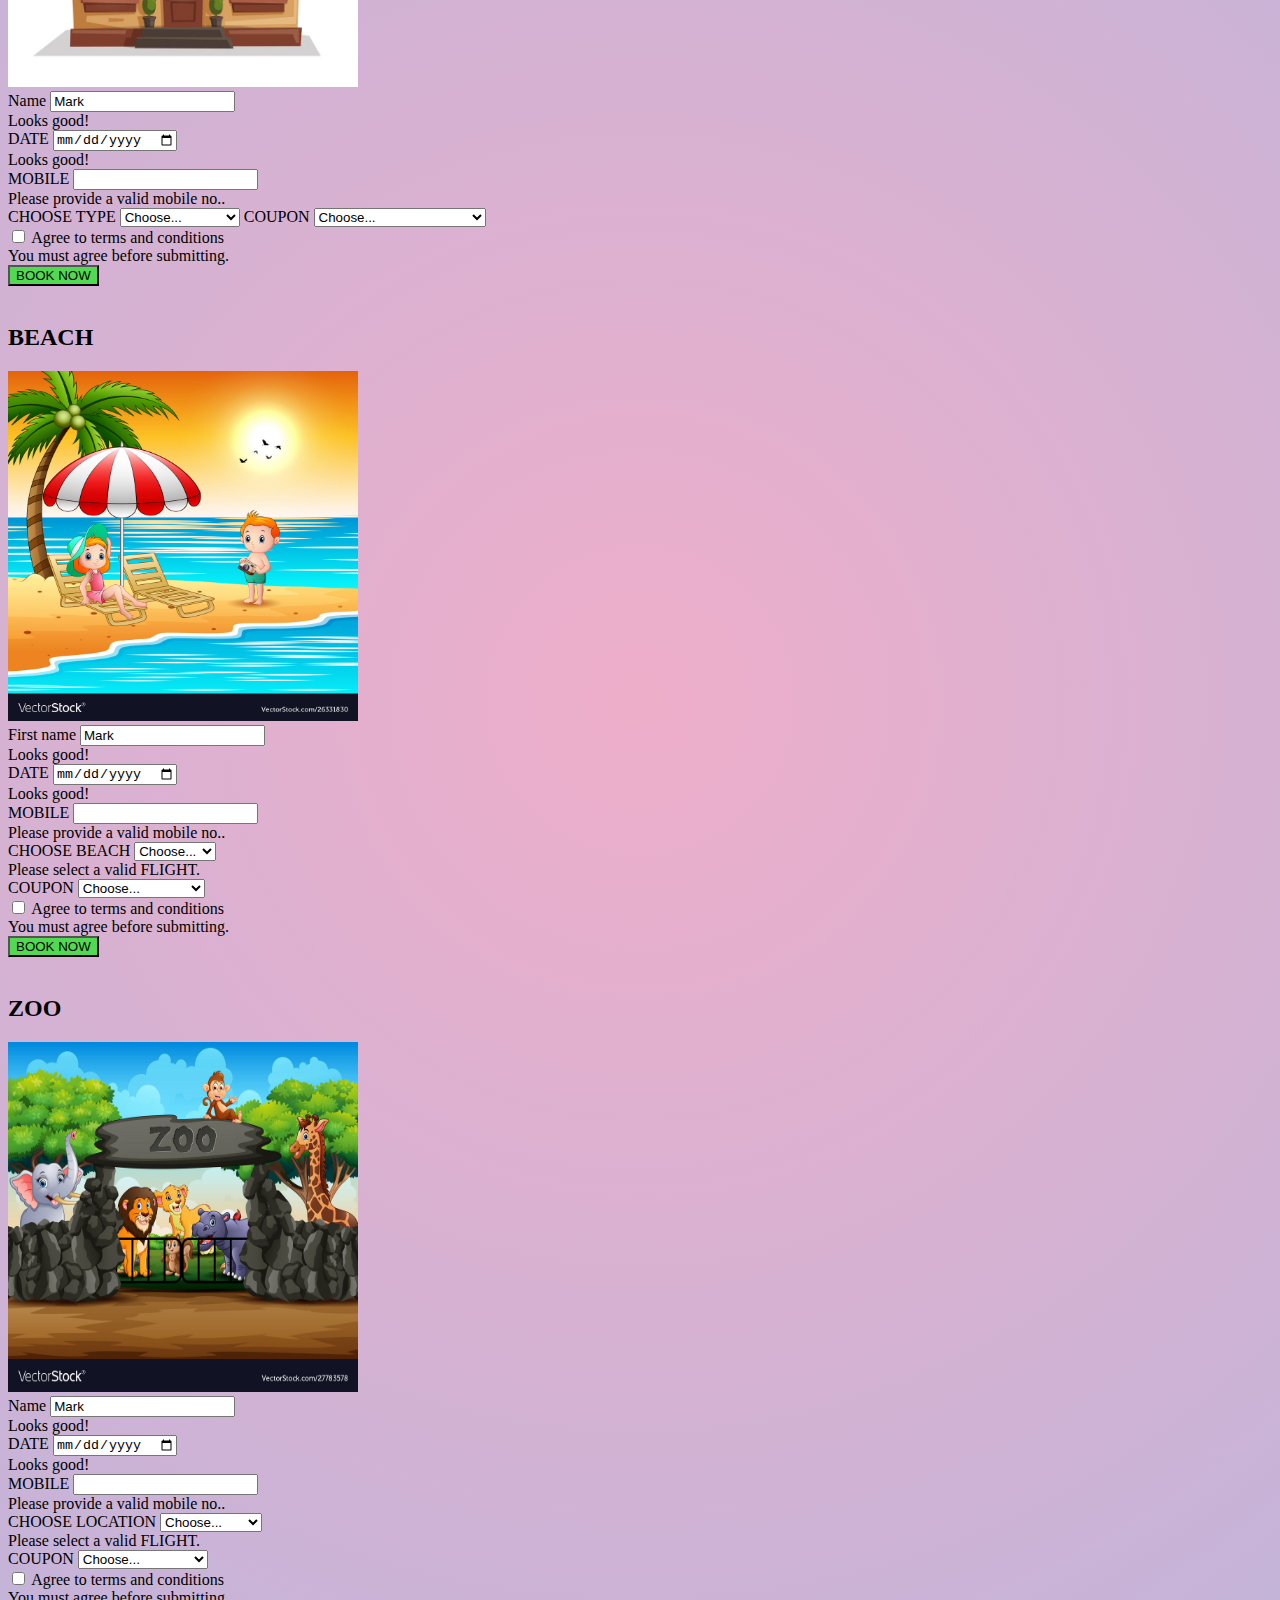
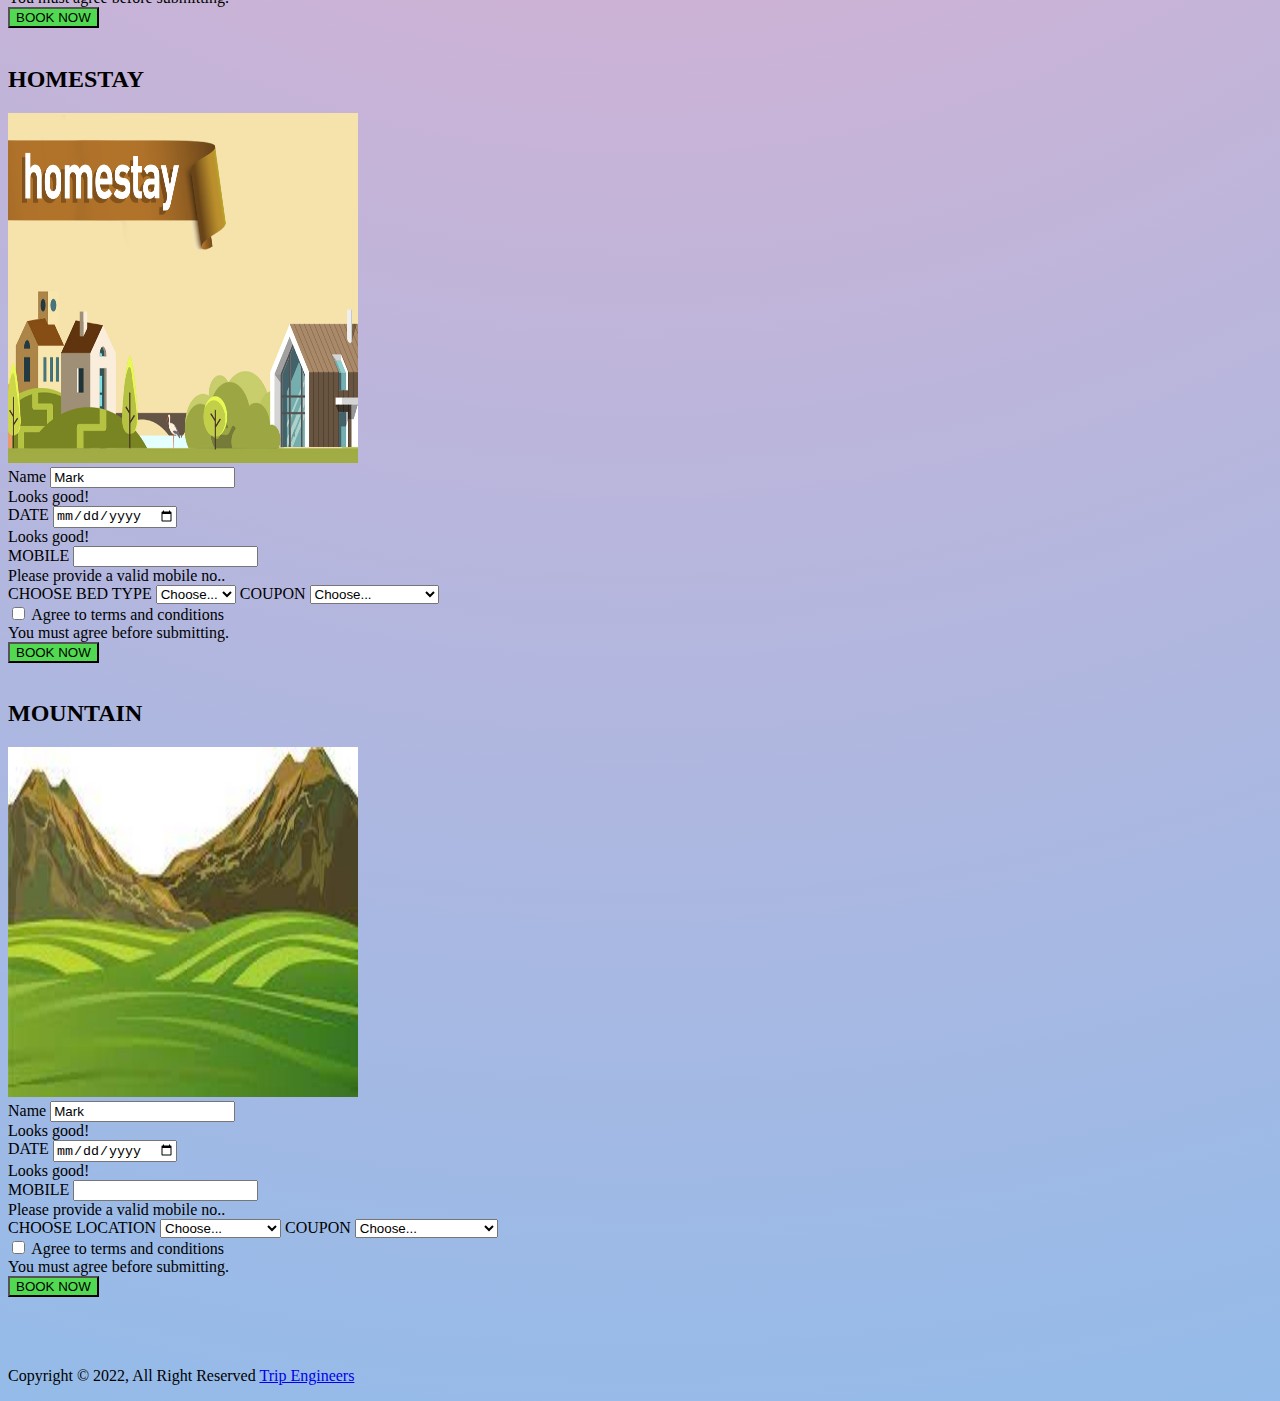
<file: page2.html>
<!DOCTYPE html>
<html lang="en">
<head>
    <meta charset="UTF-8">
    <meta http-equiv="X-UA-Compatible" content="IE=edge">
    <meta name="viewport" content="width=device-width, initial-scale=1.0">
    <title>BOOKING Page</title>
    <link href="https://cdn.jsdelivr.net/npm/bootstrap@5.2.0/dist/css/bootstrap.min.css" rel="stylesheet" integrity="sha384-gH2yIJqKdNHPEq0n4Mqa/HGKIhSkIHeL5AyhkYV8i59U5AR6csBvApHHNl/vI1Bx" crossorigin="anonymous">
<!-- JavaScript Bundle with Popper -->

<script src="https://cdn.jsdelivr.net/npm/bootstrap@5.2.0/dist/js/bootstrap.bundle.min.js" integrity="sha384-A3rJD856KowSb7dwlZdYEkO39Gagi7vIsF0jrRAoQmDKKtQBHUuLZ9AsSv4jD4Xa" crossorigin="anonymous"></script>
 
    <script src="https://ajax.googleapis.com/ajax/libs/jquery/3.6.0/jquery.min.js"></script>
    <script src="https://code.jquery.com/jquery-3.5.1.min.js"></script>
    <script>
      $(document).ready(function () {
                $(".click").click(function () {
                    let x = $(".uname").val();
                    if (x == "") {
                      alert("please enter Details");
                       
                    }
                    else{
                       alert( "Ticket Book SuccessFully.....");
                    }
                  });
                });
        </script>
</head>
<style>
body {
    background: rgb(238, 174, 202);
    background: radial-gradient(circle, rgba(238, 174, 202, 1) 0%, rgba(148, 187, 233, 1) 100%);
  }
</style>
<body>
    <nav class="navbar bg-light fixed">
        
        <div class="container-fluid">
            <img src="2.jpg" height="70px">
          <a  style="font-size: 30px; color: aqua;" class="navbar-brand" href="#"><i>Welcome &nbsp;<span style="color:blueviolet " id="resultm"></span></i></a>
          <button class="navbar-toggler" type="button" data-bs-toggle="offcanvas" data-bs-target="#offcanvasNavbar" aria-controls="offcanvasNavbar">
            <span class="navbar-toggler-icon"></span>
          </button>
          <div class="offcanvas offcanvas-end" tabindex="-1" id="offcanvasNavbar" aria-labelledby="offcanvasNavbarLabel">
            <div class="offcanvas-header">
              <h5 class="offcanvas-title" id="offcanvasNavbarLabel">Details</h5>
              <button type="button" class="btn-close" data-bs-dismiss="offcanvas" aria-label="Close"></button>
            </div>
            <div class="offcanvas-body">
              <ul class="navbar-nav justify-content-end flex-grow-1 pe-3">
                <li class="nav-item">
                  <a style="color: blueviolet; font-size: 40px;"class="nav-link active" aria-current="page" href="#">Welcome User</a>
                  <img src="26.jpg">
                  <h4>
                    <i>Name</i>=<span id="resultn"></span>
                </h4>
                <h4>
                <i> Email</i>=<span id="resulte"></span>
                </h4>
                <h4>
                    <i> Mobile no.</i>=<span id="resultt"></span>
                    </h4>
                </li>
            </div>
          </div>
        </div>
      </nav>

      <h1 style="color: rgb(16, 20, 250); font-size: 4vw;">
        <center><i>BOOK NOW</i></center></h1>
        <div class="container">
            <div class="row g-3">
           
              <h2 class="mb-sm"> <strong>HOTELS</strong></h2>
              <div class="col-md-6">
                <img src="5.jpg" height="350px" width="350px">
              </div>
          
              <div class="col-md-6">
             
                <label for="validationCustom01" class="form-label">Name</label>
                <input type="text" class="form-control" class="uname" value="Mark" required>
                <div class="valid-feedback">
                  Looks good!
                </div>
              
             
                
             
                <label for="validationCustom04" class="form-label">CHOOSE HOTEL</label>
                <select class="form-select" id="validationCustom04" required>
                  <option selected disabled value="">Choose...</option>
                  <option>SEVA HOTEL</option>
                  <option>HOTEL MUMBAI </option>
                  <option>TAJ HOTEL</option>
                  <option>KRIPAAL HOTEL</option>
                  <option>AKASHAA HOTEL</option>
                </select>
                <div class="invalid-feedback">
                  Please select a valid FLIGHT.
                </div>
             
             
                <label for="validationCustom02" class="form-label">DATE</label>
                <input type="date" class="form-control" id="validationCustom02" value="Otto" required>
                <div class="valid-feedback">
                  Looks good!
                </div>
              
                  <label for="validationCustom03" class="form-label">MOBILE</label>
                  <input type="text" class="form-control" id="validationCustom03" maxlength="10" required>
                  <div class="invalid-feedback">
                    Please provide a valid mobile no..
                  </div>
                
             
                <label for="validationCustom04" class="form-label">CHOOSE SEAT TYPE</label>
                <select class="form-select" id="validationCustom04" required>
                  <option selected disabled value="">Choose...</option>
                  <option>SINGE</option>
                  <option>DOUBLE </option>
                  <option>SINGLE WITH FOOD SERVICES</option>
                  <option>DOUBLE WITH FOOD SERVICES</option>
                </select>
               
              
              
                <label for="validationCustom05" class="form-label">COUPON</label>
                <select class="form-select" id="validationCustom04" >
                    <option selected disabled value="">Choose...</option>
                    <option>10% Off TAJ HOTEL</option>
                    <option>15% Off H HOTEL </option>
                    <option>20% OFF C HOTEL</option>
                   
                  </select>
                  
              </div>
           
            
                <div class="form-check">
                  <input class="form-check-input" type="checkbox" value="" id="invalidCheck" required>
                  <label class="form-check-label" for="invalidCheck">
                    Agree to terms and conditions
                  </label>
                  <div class="invalid-feedback">
                    You must agree before submitting.
                  </div>
                </div>
              
             
                <button style="background-color:rgb(81, 218, 81)" class="click" class="btn btn-primary" type="submit">BOOK NOW</button>
              
            </form>
            </div>
        </div>
          </div>
          
            <br>
            <div class="container">
                <div class="row g-3">
                  <h2 class="mb-sm"> <strong>RESTAURANT</strong></h2>
                
                  <div class="col-md-6">
                    <img src="6.jpg" height="350px" width="350px">
                  </div>
              
                  <div class="col-md-6">
                 
                    <label for="validationCustom01" class="form-label">Name</label>
                    <input type="text" class="form-control" class="uname" value="Mark" required>
                    <div class="valid-feedback">
                      Looks good!
                    </div>
                  
                
                 
                    <label for="validationCustom02" class="form-label">DATE</label>
                    <input type="date" class="form-control" id="validationCustom02" value="Otto" required>
                    <div class="valid-feedback">
                      Looks good!
                    </div>
                      <label for="validationCustom03" class="form-label">MOBILE</label>
                      <input type="text" class="form-control" id="validationCustom03" maxlength="10" required>
                      <div class="invalid-feedback">
                        Please provide a valid mobile no..
                      </div>
                    
                 
                    <label for="validationCustom04" class="form-label">CHOOSE TYPE</label>
                    <select class="form-select" id="validationCustom04" required>
                      <option selected disabled value="">Choose...</option>
                      <option>UNDER WATER</option>
                      <option>IN DOOR </option>
                      <option>HALL</option>
                      <option>OUT DOOR</option>
                    
                    </select>
                    
                  
                  
                    <label for="validationCustom05" class="form-label">COUPON</label>
                    <select class="form-select" id="validationCustom04" >
                        <option selected disabled value="">Choose...</option>
                        <option>10% Off UNDER WATER</option>
                        <option>15% OfF IN DOOR </option>
                        <option>20% OUT DOOR</option>
                       
                      </select>
                      
                  </div>
               
                
                    <div class="form-check">
                      <input class="form-check-input" type="checkbox" value="" id="invalidCheck" required>
                      <label class="form-check-label" for="invalidCheck">
                        Agree to terms and conditions
                      </label>
                      <div class="invalid-feedback">
                        You must agree before submitting.
                      </div>
                    </div>
                  
                 
                    <button style="background-color:rgb(81, 218, 81)" class="click" class="btn btn-primary" type="submit">BOOK NOW</button>
                  
                </form>
                </div>
            </div>
              </div>
              <br>
              <div class="container">
                <div class="row g-3">
                  <h2 class="mb-sm"> <strong>BEACH</strong></h2>
              <div class="col-md-6">
                <img src="8.jpg" height="350px" width="350px">
              </div>
          
              <div class="col-md-6">
             
                <label for="validationCustom01" class="form-label">First name</label>
                <input type="text" class="form-control" class="uname" value="Mark" required>
                <div class="valid-feedback">
                  Looks good!
                </div>
              
             
                <label for="validationCustom02" class="form-label">DATE</label>
                <input type="date" class="form-control" id="validationCustom02" value="Otto" required>
                <div class="valid-feedback">
                  Looks good!
                </div>
              
                  <label for="validationCustom03" class="form-label">MOBILE</label>
                  <input type="text" class="form-control" id="validationCustom03" maxlength="10" required>
                  <div class="invalid-feedback">
                    Please provide a valid mobile no..
                  </div>
                
             
                <label for="validationCustom04" class="form-label">CHOOSE BEACH</label>
                <select class="form-select" id="validationCustom04" required>
                  <option selected disabled value="">Choose...</option>
                  <option>GOA</option>
                  <option>MUMBAI </option>
                  <option>CHENNAI</option>
                  <option>BHUTON</option>
                  <option>NEPAL</option>
                </select>
                <div class="invalid-feedback">
                  Please select a valid FLIGHT.
                </div>
              
              
                <label for="validationCustom05" class="form-label">COUPON</label>
                <select class="form-select" id="validationCustom04" >
                    <option selected disabled value="">Choose...</option>
                    <option>10% Off GOA</option>
                    <option>15% Off MUMBAI </option>
                    <option></option>
                   
                  </select>
                  
              </div>
           
            
                <div class="form-check">
                  <input class="form-check-input" type="checkbox" value="" id="invalidCheck" required>
                  <label class="form-check-label" for="invalidCheck">
                    Agree to terms and conditions
                  </label>
                  <div class="invalid-feedback">
                    You must agree before submitting.
                  </div>
                </div>
              
             
                <button style="background-color:rgb(81, 218, 81)" class="click" class="btn btn-primary" type="submit">BOOK NOW</button>
              
            </form>
            </div>
        </div>
          </div>
          <br>
          <div class="container">
            <div class="row g-3">
              <h2 class="mb-sm"> <strong>ZOO</strong></h2>
          <div class="col-md-6">
            <img src="10.jpg" height="350px" width="350px">
          </div>
      
          <div class="col-md-6">
         
            <label for="validationCustom01" class="form-label">Name</label>
            <input type="text" class="form-control" class="uname"value="Mark" required>
            <div class="valid-feedback">
              Looks good!
            </div>
          
            <label for="validationCustom02" class="form-label">DATE</label>
            <input type="date" class="form-control" id="validationCustom02" value="Otto" required>
            <div class="valid-feedback">
              Looks good!
            </div>
          
              <label for="validationCustom03" class="form-label">MOBILE</label>
              <input type="text" class="form-control" id="validationCustom03" maxlength="10" required>
              <div class="invalid-feedback">
                Please provide a valid mobile no..
              </div>
            
         
            <label for="validationCustom04" class="form-label">CHOOSE LOCATION</label>
            <select class="form-select" id="validationCustom04" required>
              <option selected disabled value="">Choose...</option>
              <option>DELHI</option>
              <option>LUCKNOW </option>
              <option>KANPUR</option>
              <option>RAGIRANGA</option>
              <option>GERNAL</option>
            </select>
            <div class="invalid-feedback">
              Please select a valid FLIGHT.
            </div>
          
          
            <label for="validationCustom05" class="form-label">COUPON</label>
            <select class="form-select" id="validationCustom04" >
                <option selected disabled value="">Choose...</option>
                <option>10% Off DELHI</option>
                <option>15% Off KANPUR </option>
                <option></option>
               
              </select>
              
          </div>
       
        
            <div class="form-check">
              <input class="form-check-input" type="checkbox" value="" id="invalidCheck" required>
              <label class="form-check-label" for="invalidCheck">
                Agree to terms and conditions
              </label>
              <div class="invalid-feedback">
                You must agree before submitting.
              </div>
            </div>
          
         
            <button style="background-color:rgb(81, 218, 81)" class="click" class="btn btn-primary" type="submit">BOOK NOW</button>
          
        </form>
        </div>
    </div>
      </div>
      <br>
      <div class="container">
        <div class="row g-3">
          <h2 class="mb-sm"> <strong>HOMESTAY</strong></h2>
      <div class="col-md-6">
        <img src="7.jpg" height="350px" width="350px">
      </div>
  
      <div class="col-md-6">
     
        <label for="validationCustom01" class="form-label">Name</label>
        <input type="text" class="form-control" class="uname" value="Mark" required>
        <div class="valid-feedback">
          Looks good!
        </div>
      
        <label for="validationCustom02" class="form-label">DATE</label>
        <input type="date" class="form-control" id="validationCustom02" value="Otto" required>
        <div class="valid-feedback">
          Looks good!
        </div>
      
          <label for="validationCustom03" class="form-label">MOBILE</label>
          <input type="text" class="form-control" id="validationCustom03" maxlength="10" required>
          <div class="invalid-feedback">
            Please provide a valid mobile no..
          </div>
        
     
        <label for="validationCustom04" class="form-label">CHOOSE BED TYPE</label>
        <select class="form-select" id="validationCustom04" required>
          <option selected disabled value="">Choose...</option>
          <option>SINGLE</option>
          <option>DOUBLE </option>
          <option>TRIPLE</option>
          
        </select>
        
      
      
        <label for="validationCustom05" class="form-label">COUPON</label>
        <select class="form-select" id="validationCustom04" >
            <option selected disabled value="">Choose...</option>
            <option>10% Off SINGLE</option>
            <option>15% Off DOUBLE </option>
            <option></option>
           
          </select>
          
      </div>
   
    
        <div class="form-check">
          <input class="form-check-input" type="checkbox" value="" id="invalidCheck" required>
          <label class="form-check-label" for="invalidCheck">
            Agree to terms and conditions
          </label>
          <div class="invalid-feedback">
            You must agree before submitting.
          </div>
        </div>
      
     
        <button style="background-color:rgb(81, 218, 81)" class="click" class="btn btn-primary" type="submit">BOOK NOW</button>
      
    </form>
    </div>
</div>
  </div>
  <br>
  <div class="container">
    <div class="row g-3">
      <h2 class="mb-sm"> <strong>MOUNTAIN</strong></h2>
  <div class="col-md-6">
    <img src="9.jpg" height="350px" width="350px">
  </div>

  <div class="col-md-6">
 
    <label for="validationCustom01" class="form-label">Name</label>
    <input type="text" class="form-control"class="uname" value="Mark" required>
    <div class="valid-feedback">
      Looks good!
    </div>
  
 
    <label for="validationCustom02" class="form-label">DATE</label>
    <input type="date" class="form-control" id="validationCustom02" required>
    <div class="valid-feedback">
      Looks good!
    </div>
  
      <label for="validationCustom03" class="form-label">MOBILE</label>
      <input type="text" class="form-control" id="validationCustom03" maxlength="10" required>
      <div class="invalid-feedback">
        Please provide a valid mobile no..
      </div>
    
 
    <label for="validationCustom04" class="form-label">CHOOSE LOCATION</label>
    <select class="form-select" id="validationCustom04" required>
      <option selected disabled value="">Choose...</option>
      <option>UTTARAKHADA</option>
      <option>HIMANCHGAL </option>
      <option>HILL AREA</option>
      <option>HIMALAYA</option>
      
    </select>
  
  
  
    <label for="validationCustom05" class="form-label">COUPON</label>
    <select class="form-select" id="validationCustom04" >
        <option selected disabled value="">Choose...</option>
        <option>10% Off BUS TOOR</option>
        <option>15% Off LIFT TOOR </option>
        <option></option>
       
      </select>
      
  </div>


    <div class="form-check">
      <input class="form-check-input" type="checkbox" value="" id="invalidCheck" required>
      <label class="form-check-label" for="invalidCheck">
        Agree to terms and conditions
      </label>
      <div class="invalid-feedback">
        You must agree before submitting.
      </div>
    </div>
  
 
    <button style="background-color:rgb(81, 218, 81)" class="click" class="btn btn-primary" type="submit">BOOK NOW</button>
  
</form>
</div>
</div>
</div>
<br>
         <br>
         <br>
<div class="copyright-area">
    <div class="container">
        <div class="row">
            <div class="col-xl-12 col-lg-12 text-center text-lg-left">
                <div class="copyright-text">
                    <p>Copyright &copy; 2022, All Right Reserved <a href="index.html">Trip Engineers</a></p>
                </div>
            </div>
        
    <script>
     
          
        document.getElementById("resultn").innerHTML =localStorage.getItem("name");
        document.getElementById("resultm").innerHTML =localStorage.getItem("fname");
        document.getElementById("resulte").innerHTML = localStorage.getItem("email"); 
        document.getElementById("resultt").innerHTML = localStorage.getItem("mobile"); 
     
      
    </script>
</body>
</html>
</file>
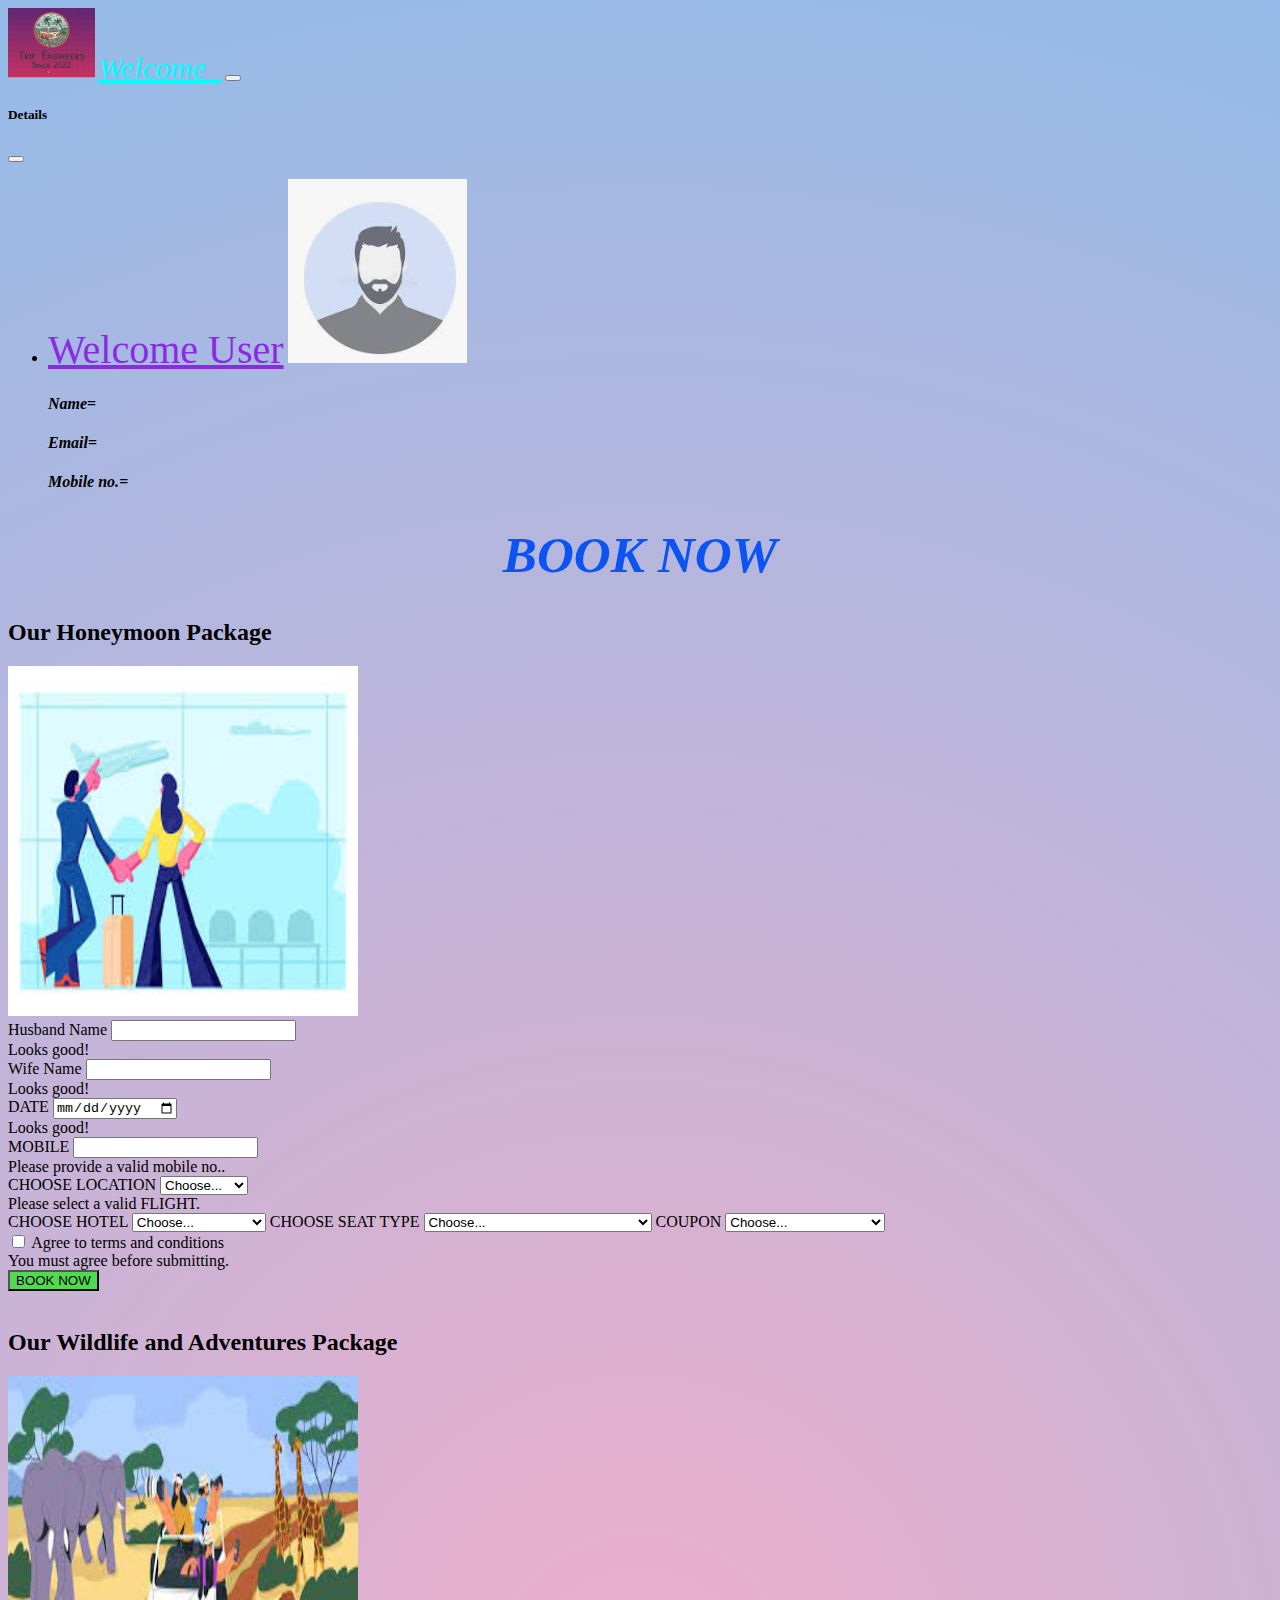
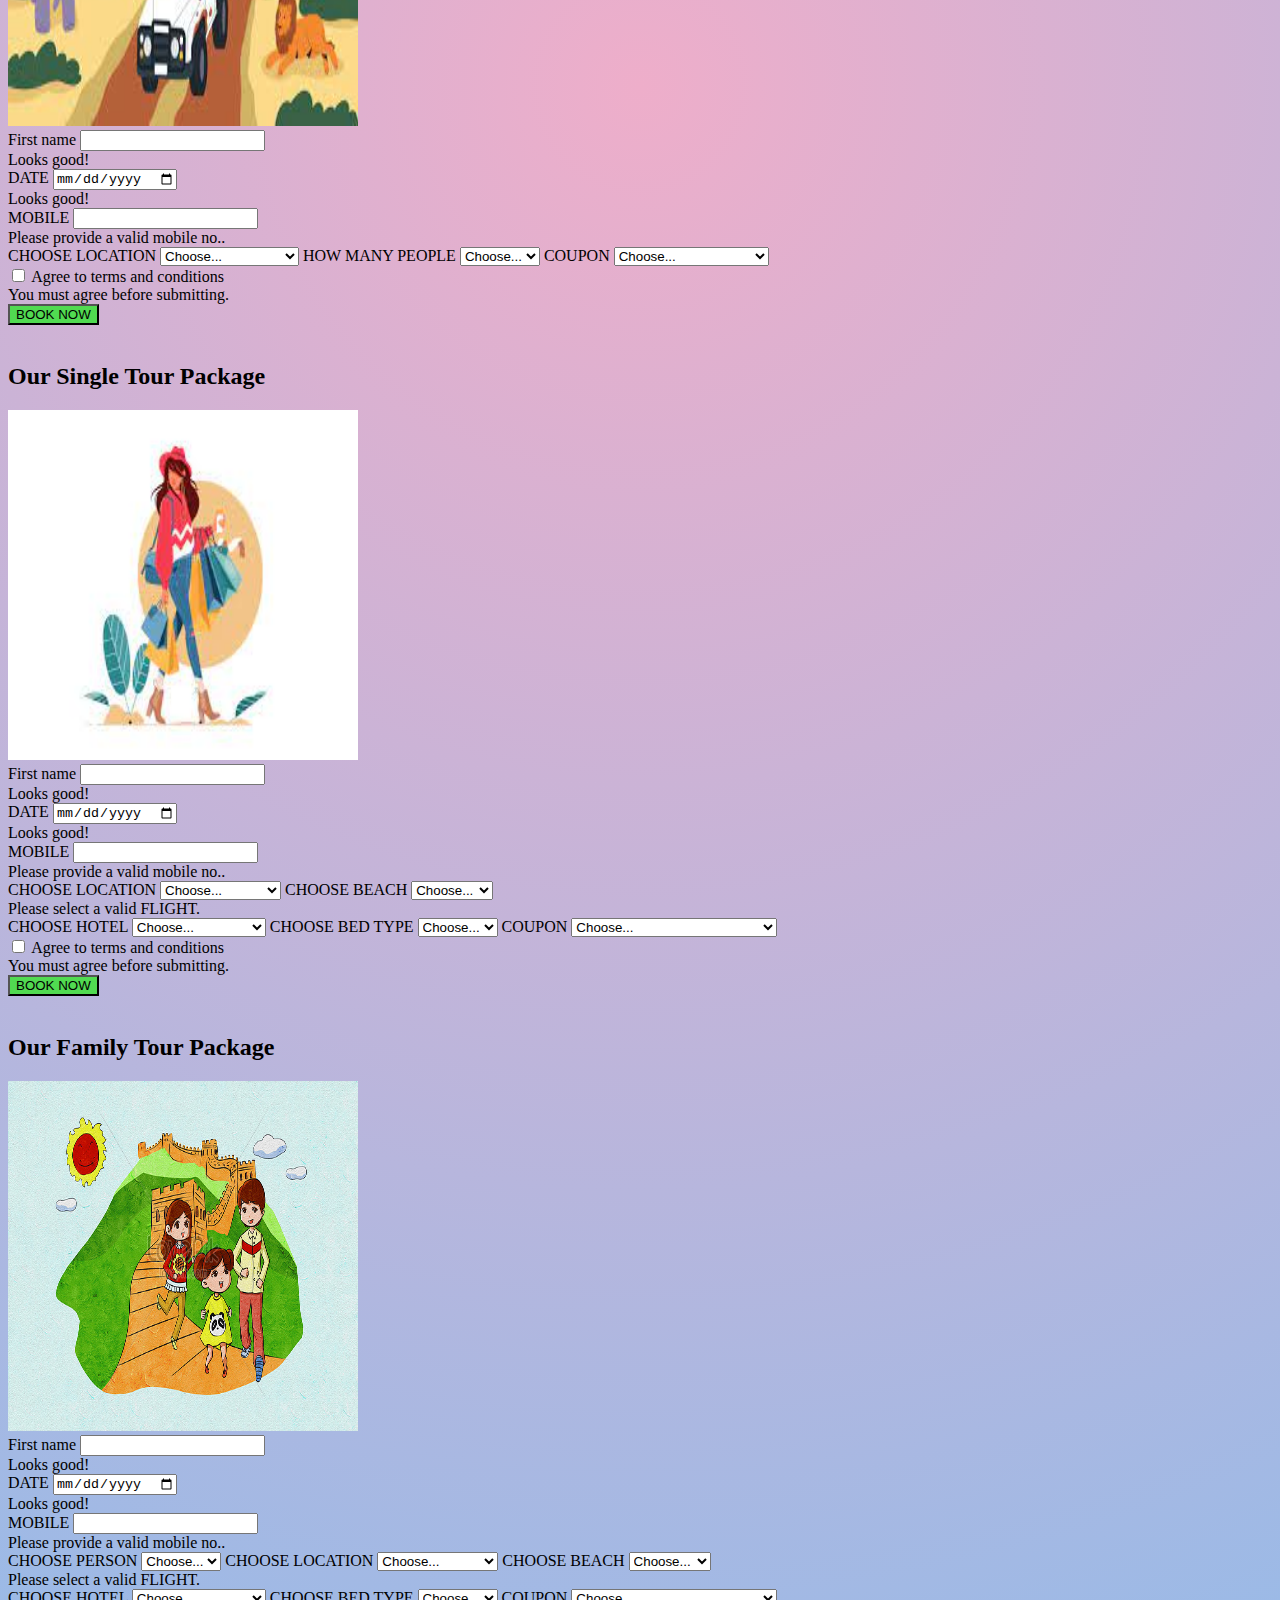
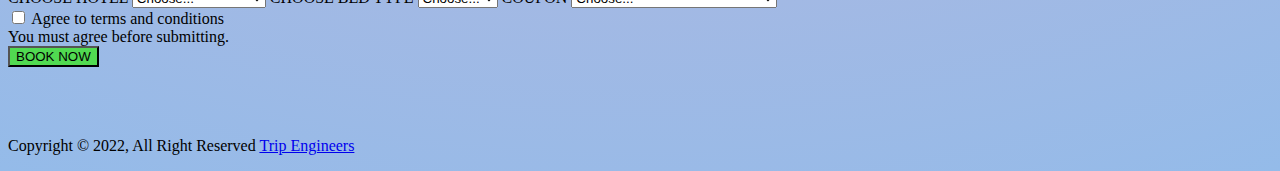
<file: page3.html>
<!DOCTYPE html>
<html lang="en">
<head>
    <meta charset="UTF-8">
    <meta http-equiv="X-UA-Compatible" content="IE=edge">
    <meta name="viewport" content="width=device-width, initial-scale=1.0">
    <title>BOOKING Page</title>
    <link href="https://cdn.jsdelivr.net/npm/bootstrap@5.2.0/dist/css/bootstrap.min.css" rel="stylesheet" integrity="sha384-gH2yIJqKdNHPEq0n4Mqa/HGKIhSkIHeL5AyhkYV8i59U5AR6csBvApHHNl/vI1Bx" crossorigin="anonymous">
<!-- JavaScript Bundle with Popper -->

<script src="https://cdn.jsdelivr.net/npm/bootstrap@5.2.0/dist/js/bootstrap.bundle.min.js" integrity="sha384-A3rJD856KowSb7dwlZdYEkO39Gagi7vIsF0jrRAoQmDKKtQBHUuLZ9AsSv4jD4Xa" crossorigin="anonymous"></script>
 
    <script src="https://ajax.googleapis.com/ajax/libs/jquery/3.6.0/jquery.min.js"></script>
    <script src="https://code.jquery.com/jquery-3.5.1.min.js"></script>
    <script>
  $(document).ready(function () {
            $(".click").click(function () {
                var x = $(".unmae").val();
                if (x == "") {
                  alert("please enter Details");
                   
                }
                else{
                   alert("Ticket Book SuccessFully.....");
                }
              });
            });
    </script>
</head>
<style>
body {
    background: rgb(238, 174, 202);
    background: radial-gradient(circle, rgba(238, 174, 202, 1) 0%, rgba(148, 187, 233, 1) 100%);
  }
</style>
<body>
    <nav class="navbar bg-light fixed">
        
        <div class="container-fluid">
            <img src="2.jpg" height="70px">
          <a  style="font-size: 30px; color: aqua;" class="navbar-brand" href="#"><i>Welcome &nbsp;<span style="color:blueviolet " id="resultm"></span></i></a>
          <button class="navbar-toggler" type="button" data-bs-toggle="offcanvas" data-bs-target="#offcanvasNavbar" aria-controls="offcanvasNavbar">
            <span class="navbar-toggler-icon"></span>
          </button>
          <div class="offcanvas offcanvas-end" tabindex="-1" id="offcanvasNavbar" aria-labelledby="offcanvasNavbarLabel">
            <div class="offcanvas-header">
              <h5 class="offcanvas-title" id="offcanvasNavbarLabel">Details</h5>
              <button type="button" class="btn-close" data-bs-dismiss="offcanvas" aria-label="Close"></button>
            </div>
            <div class="offcanvas-body">
              <ul class="navbar-nav justify-content-end flex-grow-1 pe-3">
                <li class="nav-item">
                  <a style="color: blueviolet; font-size: 40px;"class="nav-link active" aria-current="page" href="#">Welcome User</a>
                  <img src="26.jpg">
                  <h4>
                    <i>Name</i>=<span id="resultn"></span>
                </h4>
                <h4>
                <i> Email</i>=<span id="resulte"></span>
                </h4>
                <h4>
                    <i> Mobile no.</i>=<span id="resultt"></span>
                    </h4>
                </li>
            </div>
          </div>
        </div>
      </nav>

      <h1 style="color: rgb(11, 84, 241); font-size: 4vw;">
        <center><i>BOOK NOW</i></center></h1>
        <div class="container">
            <div class="row g-3">
           
              <h2 class="mb-sm">Our <strong>Honeymoon Package</strong></h2>
              <div class="col-md-6">
                <img src="14.jpg" height="350px" width="350px">
              </div>
          
              <div class="col-md-6">
             
                <label for="validationCustom01" class="form-label">Husband Name</label>
                <input type="text" class="form-control" class="unmae"  required>
                <div class="valid-feedback">
                  Looks good!
                </div>
              
             
                <label for="validationCustom02" class="form-label">Wife Name</label>
                <input type="text" class="form-control" class="unmae" required>
                <div class="valid-feedback">
                  Looks good!
                </div>
                
                
                <label for="validationCustom02" class="form-label">DATE</label>
                <input type="date" class="form-control" id="validationCustom02" required>
                <div class="valid-feedback">
                  Looks good!
                </div>
                <label for="validationCustom03" class="form-label">MOBILE</label>
                  <input type="text" class="form-control" id="validationCustom03" maxlength="10" required>
                  <div class="invalid-feedback">
                    Please provide a valid mobile no..
                  </div>
                  <label for="validationCustom04" class="form-label">CHOOSE LOCATION</label>
                <select class="form-select" id="validationCustom04" required>
                  <option selected disabled value="">Choose...</option>
                  <option>MUMBAI</option>
                  <option>NEPAL </option>
                  <option>SRILANKA</option>
                  <option>PARIS</option>
                  <option>GOA</option>
                </select>
                <div class="invalid-feedback">
                  Please select a valid FLIGHT.
                </div>
                <label for="validationCustom04" class="form-label">CHOOSE HOTEL</label>
                <select class="form-select" id="validationCustom04" required>
                  <option selected disabled value="">Choose...</option>
                  <option>SEVA HOTEL</option>
                  <option>HOTEL MUMBAI </option>
                  <option>TAJ HOTEL</option>
                  <option>KRIPAAL HOTEL</option>
                  <option>AKASHAA HOTEL</option>
                </select>
               
            
                <label for="validationCustom04" class="form-label">CHOOSE SEAT TYPE</label>
                <select class="form-select" id="validationCustom04" required>
                  <option selected disabled value="">Choose...</option>
                  <option>DOUBLE </option>
                  
                  <option>DOUBLE WITH FOOD SERVICES</option>
                </select>
               
              
              
                <label for="validationCustom05" class="form-label">COUPON</label>
                <select class="form-select" id="validationCustom04" >
                    <option selected disabled value="">Choose...</option>
                    <option>10% Off TAJ HOTEL</option>
                    <option>15% Off H HOTEL </option>
                    <option>15% Off DOUBLE BED </option>
                    <option>20% OFF C HOTEL</option>
                    <option>20% OFF PARIS</option>
                   
                  </select>
                  
              </div>
           
            
                <div class="form-check">
                  <input class="form-check-input" type="checkbox" value="" id="invalidCheck" required>
                  <label class="form-check-label" for="invalidCheck">
                    Agree to terms and conditions
                  </label>
                  <div class="invalid-feedback">
                    You must agree before submitting.
                  </div>
                </div>
              
             
                <button style="background-color:rgb(81, 218, 81)" class="click"   type="submit">BOOK NOW</button>
              
            </form>
            </div>
        </div>
          </div>
          
           <br> 
            <div class="container">
                <div class="row g-3">
                  <h2 class="mb-sm">Our <strong>Wildlife and Adventures  Package</strong></h2>
                
                  <div class="col-md-6">
                    <img src="15.jpg" height="350px" width="350px">
                  </div>
              
                  <div class="col-md-6">
                 
                    <label for="validationCustom01" class="form-label">First name</label>
                    <input type="text" class="form-control" class="unmae"  required>
                    <div class="valid-feedback">
                      Looks good!
                    </div>
                  
                 
                 
                  
                    
                 
                    <label for="validationCustom02" class="form-label">DATE</label>
                    <input type="date" class="form-control" id="validationCustom02"  required>
                    <div class="valid-feedback">
                      Looks good!
                    </div>
                      <label for="validationCustom03" class="form-label">MOBILE</label>
                      <input type="text" class="form-control" id="validationCustom03" maxlength="10" required>
                      <div class="invalid-feedback">
                        Please provide a valid mobile no..
                      </div>
                    
                 
                    <label for="validationCustom04" class="form-label">CHOOSE LOCATION</label>
                    <select class="form-select" id="validationCustom04" required>
                      <option selected disabled value="">Choose...</option>
                      <option>KAZIRANGA PARK</option>
                      <option>HILL AREA </option>
                      <option>MOUNTAIN</option>
                      <option>ZOO</option>
                    
                    </select>
                    <label for="validationCustom04" class="form-label">HOW MANY PEOPLE</label>
                    <select class="form-select" id="validationCustom04" required>
                      <option selected disabled value="">Choose...</option>
                      <option>0-1</option>
                      <option>1-2</option>
                      <option>2-3</option>
                      <option>3-4</option>
                      <option>4-5</option>
                    
                    </select>
                  
                  
                    <label for="validationCustom05" class="form-label">COUPON</label>
                    <select class="form-select" id="validationCustom04" >
                        <option selected disabled value="">Choose...</option>
                        <option>10% Off PARK</option>
                        <option>15% OfF HILL AREA </option>
                        <option>20% OUT MOUNTAIN</option>
                       
                      </select>
                      
                  </div>
               
                
                    <div class="form-check">
                      <input class="form-check-input" type="checkbox" value="" id="invalidCheck" required>
                      <label class="form-check-label" for="invalidCheck">
                        Agree to terms and conditions
                      </label>
                      <div class="invalid-feedback">
                        You must agree before submitting.
                      </div>
                    </div>
                  
                 
                    <button style="background-color:rgb(81, 218, 81)" class="click"  class="btn btn-primary" type="submit">BOOK NOW</button>
                  
                </form>
                </div>
            </div>
              </div>
              <br>
              
              <div class="container">
                <div class="row g-3">
                  <h2 class="mb-sm">Our <strong>Single Tour Package</strong></h2>
              <div class="col-md-6">
                <img src="16.jpg" height="350px" width="350px">
              </div>
          
              <div class="col-md-6">
             
                <label for="validationCustom01" class="form-label">First name</label>
                <input type="text" class="form-control" class="unmae" required>
                <div class="valid-feedback">
                  Looks good!
                </div>
              
             
               
             
              
                
             
                <label for="validationCustom02" class="form-label">DATE</label>
                <input type="date" class="form-control" id="validationCustom02" required>
                <div class="valid-feedback">
                  Looks good!
                </div>
              
                  <label for="validationCustom03" class="form-label">MOBILE</label>
                  <input type="text" class="form-control" id="validationCustom03" maxlength="10" required>
                  <div class="invalid-feedback">
                    Please provide a valid mobile no..
                  </div>
                
                  <label for="validationCustom04" class="form-label">CHOOSE LOCATION</label>
                  <select class="form-select" id="validationCustom04" required>
                    <option selected disabled value="">Choose...</option>
                    <option>UTTARAKHADA</option>
                    <option>HIMANCHGAL </option>
                    <option>HILL AREA</option>
                    <option>HIMALAYA</option>
                  </select>
                <label for="validationCustom04" class="form-label">CHOOSE BEACH</label>
                <select class="form-select" id="validationCustom04" required>
                  <option selected disabled value="">Choose...</option>
                  <option>GOA</option>
                  <option>MUMBAI </option>
                  <option>CHENNAI</option>
                  <option>BHUTON</option>
                  <option>NEPAL</option>
                </select>
                <div class="invalid-feedback">
                  Please select a valid FLIGHT.
                </div>
                <label for="validationCustom04" class="form-label">CHOOSE HOTEL</label>
                <select class="form-select" id="validationCustom04" required>
                  <option selected disabled value="">Choose...</option>
                  <option>SEVA HOTEL</option>
                  <option>HOTEL MUMBAI </option>
                  <option>TAJ HOTEL</option>
                  <option>KRIPAAL HOTEL</option>
                  <option>AKASHAA HOTEL</option>
                </select>
                <label for="validationCustom04" class="form-label">CHOOSE BED TYPE</label>
                <select class="form-select" id="validationCustom04" required>
                  <option selected disabled value="">Choose...</option>
                  <option>SINGLE</option>
                  <option>DOUBLE </option>
                  <option>TRIPLE</option>
                </select>
                <label for="validationCustom05" class="form-label">COUPON</label>
                <select class="form-select" id="validationCustom04" >
                    <option selected disabled value="">Choose...</option>
                    <option>10% Off GOA</option>
                    <option>15% Off MUMBAI </option>
                    <option>15% Off TAJ HOTEL </option>
                    <option>15% Off UTTARAKHADA TRIP </option>
                  
                   
                  </select>
                  
              </div>
           
            
                <div class="form-check">
                  <input class="form-check-input" type="checkbox"  id="invalidCheck" required>
                  <label class="form-check-label" for="invalidCheck">
                    Agree to terms and conditions
                  </label>
                  <div class="invalid-feedback">
                    You must agree before submitting.
                  </div>
                </div>
              
             
                <button style="background-color:rgb(81, 218, 81)" class="click" class="btn btn-primary" type="submit">BOOK NOW</button>
              
            </form>
            </div>
        </div>
          </div>
          <br>
          <div class="container">
            <div class="row g-3">
              <h2 class="mb-sm">Our <strong>Family Tour Package</strong></h2>
          <div class="col-md-6">
            <img src="17.jpg" height="350px" width="350px">
          </div>
      
          <div class="col-md-6">
         
            <label for="validationCustom01" class="form-label">First name</label>
            <input type="text" class="form-control" class="unmae" required>
            <div class="valid-feedback">
              Looks good!
            </div>
    
         
            <label for="validationCustom02" class="form-label">DATE</label>
            <input type="date" class="form-control" id="validationCustom02"  required>
            <div class="valid-feedback">
              Looks good!
            </div>
          
              <label for="validationCustom03" class="form-label">MOBILE</label>
              <input type="text" class="form-control" id="validationCustom03" maxlength="10" required>
              <div class="invalid-feedback">
                Please provide a valid mobile no..
              </div>
              <label for="validationCustom04" class="form-label">CHOOSE PERSON</label>
              <select class="form-select" id="validationCustom04" required>
                <option selected disabled value="">Choose...</option>
                <option>1</option>
                <option>1-2</option>
                <option>2-3</option>
                <option>3-4</option>
                <option>5-9</option>
              </select>
              <label for="validationCustom04" class="form-label">CHOOSE LOCATION</label>
              <select class="form-select" id="validationCustom04" required>
                <option selected disabled value="">Choose...</option>
                <option>UTTARAKHADA</option>
                <option>HIMANCHGAL </option>
                <option>HILL AREA</option>
                <option>HIMALAYA</option>
                
              </select>
            <label for="validationCustom04" class="form-label">CHOOSE BEACH</label>
            <select class="form-select" id="validationCustom04" required>
              <option selected disabled value="">Choose...</option>
              <option>GOA</option>
              <option>MUMBAI </option>
              <option>CHENNAI</option>
              <option>BHUTON</option>
              <option>NEPAL</option>
            </select>
            <div class="invalid-feedback">
              Please select a valid FLIGHT.
            </div>
            <label for="validationCustom04" class="form-label">CHOOSE HOTEL</label>
            <select class="form-select" id="validationCustom04" required>
              <option selected disabled value="">Choose...</option>
              <option>SEVA HOTEL</option>
              <option>HOTEL MUMBAI </option>
              <option>TAJ HOTEL</option>
              <option>KRIPAAL HOTEL</option>
              <option>AKASHAA HOTEL</option>
            </select>
            <label for="validationCustom04" class="form-label">CHOOSE BED TYPE</label>
            <select class="form-select" id="validationCustom04" required>
              <option selected disabled value="">Choose...</option>
              <option>SINGLE</option>
              <option>DOUBLE </option>
              <option>TRIPLE</option>
            </select>
            <label for="validationCustom05" class="form-label">COUPON</label>
            <select class="form-select" id="validationCustom04" >
                <option selected disabled value="">Choose...</option>
                <option>10% Off GOA</option>
                <option>15% Off MUMBAI </option>
                <option>15% Off TAJ HOTEL </option>
                <option>15% Off UTTARAKHADA TRIP </option>
              
               
              </select>
              
          </div>
       
        
            <div class="form-check">
              <input class="form-check-input" type="checkbox" value="" id="invalidCheck" required>
              <label class="form-check-label" for="invalidCheck">
                Agree to terms and conditions
              </label>
              <div class="invalid-feedback">
                You must agree before submitting.
              </div>
            </div>
          
         
            <button style="background-color:rgb(81, 218, 81)" class="click" class="btn btn-primary" type="submit">BOOK NOW</button>
          
        </form>
        </div>
    </div>
      </div>
         <br>
         <br>
         <br>
      <div class="copyright-area">
        <div class="container">
            <div class="row">
                <div class="col-xl-12 col-lg-12 text-center text-lg-left">
                    <div class="copyright-text">
                        <p>Copyright &copy; 2022, All Right Reserved <a href="index.html">Trip Engineers</a></p>
                    </div>
                </div>
    
    <script>
     
          
        document.getElementById("resultn").innerHTML =localStorage.getItem("name");
        document.getElementById("resultm").innerHTML =localStorage.getItem("fname");
        document.getElementById("resulte").innerHTML = localStorage.getItem("email"); 
        document.getElementById("resultt").innerHTML = localStorage.getItem("mobile"); 
     
      
    </script>
</body>
</html>
</file>
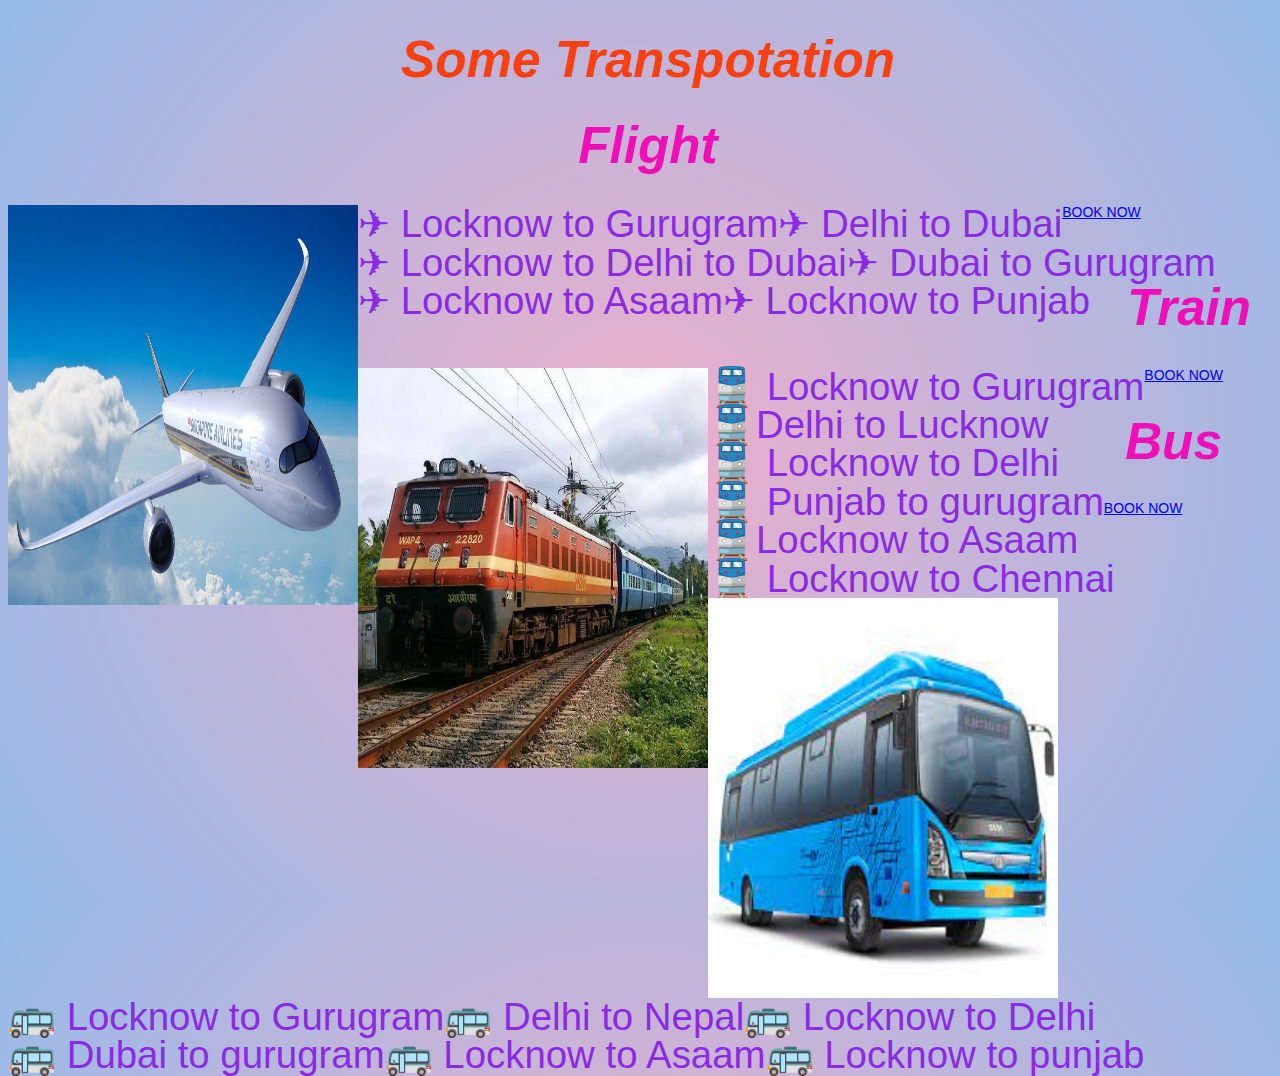
<file: search.html>
<!DOCTYPE html>
<html lang="en">
<head>
    <meta charset="UTF-8">
    <meta http-equiv="X-UA-Compatible" content="IE=edge">
    <meta name="viewport" content="width=device-width, initial-scale=1.0">
    <title>tranpotation mode</title>
    <script src="https://cdn.jsdelivr.net/npm/bootstrap@5.2.0/dist/js/bootstrap.bundle.min.js" integrity="sha384-A3rJD856KowSb7dwlZdYEkO39Gagi7vIsF0jrRAoQmDKKtQBHUuLZ9AsSv4jD4Xa" crossorigin="anonymous"></script>
<link rel="stylesheet" href="https://cdnjs.cloudflare.com/ajax/libs/font-awesome/4.7.0/css/font-awesome.min.css">   
<link rel="stylesheet" href="one.css">
<link href="https://cdn.jsdelivr.net/npm/bootstrap@5.2.0/dist/css/bootstrap.min.css" rel="stylesheet" integrity="sha384-gH2yIJqKdNHPEq0n4Mqa/HGKIhSkIHeL5AyhkYV8i59U5AR6csBvApHHNl/vI1Bx" crossorigin="anonymous">
</head>
<style>
      body{
    background: rgb(238,174,202);
background: radial-gradient(circle, rgba(238,174,202,1) 0%, rgba(148,187,233,1) 100%);
   }
</style>
<body>
    <h1 style="color: rgb(250, 63, 16); font-size: 4vw;"><center><i>Some Transpotation</i></center> </h1>
    <div class="container">
        <h1 style="color: rgb(240, 14, 183); font-size: 4vw;"><center><i>Flight</i></center> </h1>
            <div class="row g-3">
                <div class="col-sm-6">
        
        <div id="image" style="float:left;">
            <img src="19.jpg" height="400px" width="350px" align="left" >
        </div>
                </div>
                <div class="col-sm-6">  
        <div id="texts" style="float:left; color: blueviolet; font-size: 3vw; "> 
            ✈ Locknow to Gurugram
        </div>
        <div id="texts" style="float:left; color: blueviolet; font-size: 3vw; "> 
            ✈ Delhi to Dubai
        </div>
        <div id="texts" style="float:left; color: blueviolet; font-size: 3vw; "> 
            ✈ Locknow to Delhi to Dubai
        </div>
        <div id="texts" style="float:left; color: blueviolet; font-size: 3vw; "> 
            ✈ Dubai to Gurugram
        </div>
        <div id="texts" style="float:left; color: blueviolet; font-size: 3vw; "> 
            ✈ Locknow to Asaam
        </div>
        <div id="texts" style="float:left; color: blueviolet; font-size: 3vw; "> 
            ✈ Locknow to Punjab
        </div>
                </div>
                <a class="btn btn-primary" href="login.html">BOOK NOW</a>
            </div>
    </div>
    
    </div>
    <div class="container">
        <h1 style="color: rgb(240, 14, 183); font-size: 4vw;"><center><i>Train</i></center> </h1>
            <div class="row g-3">
                <div class="col-sm-6">
        
        <div id="image" style="float:left;">
            <img src="20.jpg" height="400px" width="350px" align="left" >
        </div>
                </div>
                <div class="col-sm-6">  
        <div id="texts" style="float:left; color: blueviolet; font-size: 3vw; "> 
            🚆 Locknow to Gurugram
        </div>
        <div id="texts" style="float:left; color: blueviolet; font-size: 3vw; "> 
            🚆Delhi to Lucknow
        </div>
        <div id="texts" style="float:left; color: blueviolet; font-size: 3vw; "> 
            🚆 Locknow to Delhi
        </div>
        <div id="texts" style="float:left; color: blueviolet; font-size: 3vw; "> 
            🚆 Punjab to gurugram
        </div>
        <div id="texts" style="float:left; color: blueviolet; font-size: 3vw; "> 
            🚆Locknow to Asaam
        </div>
        <div id="texts" style="float:left; color: blueviolet; font-size: 3vw; "> 
            🚆 Locknow to Chennai
        </div>
                </div>
                <a class="btn btn-primary" href="login.html">BOOK NOW</a>
            </div>
    </div>
    
    </div>
    <div class="container">
        <h1 style="color: rgb(240, 14, 183); font-size: 4vw;"><center><i>Bus</i></center> </h1>
            <div class="row g-3">
                <div class="col-sm-6">
        
        <div id="image" style="float:left;">
            <img src="21.jpg" height="400px" width="350px" align="left" >
        </div>
                </div>
                <div class="col-sm-6">  
        <div id="texts" style="float:left; color: blueviolet; font-size: 3vw; "> 
            🚌 Locknow to Gurugram
        </div>
        <div id="texts" style="float:left; color: blueviolet; font-size: 3vw; "> 
            🚌 Delhi to Nepal        </div>
        <div id="texts" style="float:left; color: blueviolet; font-size: 3vw; "> 
            🚌 Locknow to Delhi
        </div>
        <div id="texts" style="float:left; color: blueviolet; font-size: 3vw; "> 
            🚌 Dubai to gurugram
        </div>
        <div id="texts" style="float:left; color: blueviolet; font-size: 3vw; "> 
            🚌 Locknow to Asaam
        </div>
        <div id="texts" style="float:left; color: blueviolet; font-size: 3vw; "> 
            🚌 Locknow to punjab
        </div>
                </div>
                <a class="btn btn-primary" href="login.html">BOOK NOW</a>
            </div>
    </div>
    
    </div>
</body>
</html>
</file>
<file: one.css>
.logo{
    border: 5px double black;
}
.opa{
    opacity: 0.5;
    
}
@media  only screen and (min-width: 500px)
{
   
.intr{
    font-size: 10wx;
}
   }

 label{
    
    color: rgb(4, 4, 5);
   
 }
 .intro{
   
   font-size: 5vw;
    color: rgb(132, 4, 236);
 text-align: center;
   
 }
 
 .opa:hover {
    opacity: 1.0;
  }
  .other:hover {
    opacity: 0.5;
  }
  .mar{
    font-family:Arial black;
    color:black;
  }
  .signup-container {
    margin-top: 2%;
    margin-bottom: 2%;
    width: 2000px;
  }
  .signup-form-1 .btnSubmit {
    font-weight: 600;
    color: #fff;
    background-color: #36dd0c;
  }
  .d-flex-flex-row{
     border: 1px solid black;
  }
  .signup-form-1 {
    padding: 2%;
    box-shadow: 0 5px 8px 0 rgba(0, 0, 0, 0.2), 0 9px 26px 0 rgba(0, 0, 0, 0.19);
  }
  .signup-form-1 h3 {
    text-align: center;
    color: #333;
  }
  .signup-container form {
    padding: 2%;
  }
  .tran{

   text-align: center;
  }
  * {box-sizing: border-box;}
  body {font-family: Verdana, sans-serif;}
  .mySlides {display: none;}
  img {vertical-align: middle;}
  



  /* Slideshow container */
  .slideshow-container {
    max-width: 500px;
    position: relative;
    margin: auto;
  }
  
  /* Caption text */
  .text {
    color: #f2f2f2;
    font-size: 15px;
    padding: 8px 12px;
    position: absolute;
    bottom: 8px;
    width: 100%;
    text-align: center;
  }
  
  /* Number text (1/3 etc) */
  .numbertext {
    color: #f2f2f2;
    font-size: 12px;
    padding: 8px 12px;
    position: absolute;
    top: 0;
  }
  
  /* The dots/bullets/indicators */
  .dot {
    height: 15px;
    width: 15px;
    margin: 0 2px;
    background-color: #bbb;
    border-radius: 50%;
    display: inline-block;
    transition: background-color 0.6s ease;
  }
  
  .active {
    background-color: #717171;
  }
  
  /* Fading animation */
  .fade {
    animation-name: fade;
    animation-duration: 2.5s;
  }
  
  @keyframes fade {
    from {opacity: .4} 
    to {opacity: 1}
  }
  
  /* On smaller screens, decrease text size */
  @media only screen and (max-width: 300px) {
    .text {font-size: 11px}
  }
  

footer {
  background: #1e3161;
  width: 100%;
  max-width: 4000px;
  margin: 0 auto;
  margin-top: 50px;
  border-radius: 15px;
  box-shadow: #2f4374 0 10px 20px 5px;
  padding: 30px;
  display: flex;
  flex-direction: column;
  align-items: center;
  gap: 30px;
}

.main {
  width: 100%;
  display: flex;
  gap: 50px;
  flex-wrap: wrap;
}
.heading {
  margin-bottom: 15px;
}
.col1 {
  flex: 1;
  min-width: 200px;
}
.col2 {
  flex: 2;
  min-width: 300px;
}
.col3 {
  flex: 1;
  min-width: 200px;
}

.col1 a {
  display: inline-block;
  padding: 7px 0;
  font-size: 14px;
}
.col1 a:hover {
  color: #58bed5;
}

.col2 .languages {
  display: flex;
  flex-wrap: wrap;
  gap: 10px;
  font-size: 14px;
}
.col2 a {
  display: inline-block;
  padding: 3px 5px;
  border-radius: 3px;
}
.col2 a:hover {
  background: #58bed5;
}

.social {
  display: flex;
  gap: 20px;
}
.col3 ion-icon {
  font-size: 30px;
}
.social a:hover ion-icon {
  color: #5ac1d8;
}

.terms {
  display: flex;
  gap: 20px;
  font-size: 12px;
}
.terms a {
  color: #7783a0;
}
/* General Styling and Structure
--------------------------------------------------------------------------------*/

html {
  height: 100%;
}

body {
	width: 100%;
  color: #525252;
  font-size: 14px;
	font-family: 'Lato', Arial, sans-serif;
	font-weight: 400;
	line-height: 1;
  background: #f2f6f7;
  -webkit-font-smoothing: antialiased;
  -moz-font-smoothing: antialiased;
  -o-font-smoothing: antialiased;
}

/*** TestimonialS Slider - Free Weebly Widget by Baamboo Studio - Style 2 ***/
.testimonial_slider_2{
	width:100%;
	border: 1px solid #ebebeb;
	overflow:hidden;
	box-sizing:border-box;
	padding-bottom:30px;
}
.testimonial_slider_2 input {
	display: none;
}

.testimonial_slider_2 #slide_2_1:checked ~ .boo_inner { margin-left:0; }
.testimonial_slider_2 #slide_2_2:checked ~ .boo_inner { margin-left:-100%; }
.testimonial_slider_2 #slide_2_3:checked ~ .boo_inner { margin-left:-200%; }
.testimonial_slider_2 #slide_2_4:checked ~ .boo_inner { margin-left:-300%; }
.testimonial_slider_2 .boo_inner {
	width:400%;
	-webkit-transform: translateZ(0);
	-webkit-transition: all 800ms cubic-bezier(0.770, 0.000, 0.175, 1.000); 
	-moz-transition: all 800ms cubic-bezier(0.770, 0.000, 0.175, 1.000); 
    -ms-transition: all 800ms cubic-bezier(0.770, 0.000, 0.175, 1.000); 
    -o-transition: all 800ms cubic-bezier(0.770, 0.000, 0.175, 1.000); 
    transition: all 800ms cubic-bezier(0.770, 0.000, 0.175, 1.000); /* easeInOutQuart */

	-webkit-transition-timing-function: cubic-bezier(0.770, 0.000, 0.175, 1.000); 
	-moz-transition-timing-function: cubic-bezier(0.770, 0.000, 0.175, 1.000); 
    -ms-transition-timing-function: cubic-bezier(0.770, 0.000, 0.175, 1.000); 
    -o-transition-timing-function: cubic-bezier(0.770, 0.000, 0.175, 1.000); 
    transition-timing-function: cubic-bezier(0.770, 0.000, 0.175, 1.000); /* easeInOutQuart */
}
.testimonial_slider_2 .slide_content{
	width:25%;
	float:left;
}
.testimonial_slider_2 #controls {
	text-align:center;
}
.testimonial_slider_2 #controls label{
	width:8px;
	height:8px;
	margin:0 2px;
	display:inline-block;
	background:#999; /* Change controls background color */
	border-radius:4px;
	-moz-border-radius:4px;
	-webkit-border-radius:4px;
}
.testimonial_slider_2 #slide_2_1:checked ~ #controls label:nth-child(1), 
.testimonial_slider_2 #slide_2_2:checked ~ #controls label:nth-child(2), 
.testimonial_slider_2 #slide_2_3:checked ~ #controls label:nth-child(3), 
.testimonial_slider_2 #slide_2_4:checked ~ #controls label:nth-child(4){
	background:#000; /* Change controls background color when mouse click */
}
.testimonial_2 {
	font-size: 16px !important;
	color: #333; /* Change testimonial paragraph text color */
	padding: 30px 30px 23px;
}
.content_2 {
	position: relative;
	padding-left: 30px;
	margin-bottom: 30px;
}
.content_2:before,
.content_2:after {
	content: "";
	height: 15px;
	width: 19px;
	position: absolute;
}
.content_2:before {
	background: url(icon_testimonial_2_before.png) 0 0 no-repeat;
	left: 0;
}
.content_2:after {
	background: url(icon_testimonial_2_after.png) 0 0 no-repeat;
	margin: 5px 10px;
}
.testimonial_2 p {
	display: inline;
}
.author_2 {
	margin-left: 30px;
}
.author_2 h3 {
	color: #333; /* Change author text color */
	font-size: 13px;
	font-weight: 600px;
	padding: 0 0 5px;
}
.author_2 h4 {
	color: #333; /* Change author text color */
	font-size: 12px;
	font-weight: 400;
	padding: 0 0 5px;
}
.author_2 h4 a {
	color: #999; /* Change company text link color */
	text-decoration: none;
	position: relative;
	padding-bottom: 1px;
	overflow: hidden;
	border-bottom: 1px solid;
}
.author_2 h4 a:after {
	background: #999; /* Change company border link background color */
	height: 1px;
	content: "";
	position: absolute;
	left: 0;
	bottom: -1px;
	width: 0;
	-o-transition: all .3s;
	-moz-transition: all .3s;
	-webkit-transition: all .3s;
	transition: all .3s;
}
.author_2 h4 a:hover {
	color: #000; /* Change company text link color when mouse over */
	border: none;
}
.author_2 h4 a:hover:after {
	border-color: #000;
	width: 100%;
}


.square-holder {
  padding:30px;
  border: 1px solid #cecece;
  align-items: center;
  display:flex;
  align-items: center;
  justify-content: center;
  margin-bottom:20px;
  background-color:#f1f1f1;
  min-height:200px
}

.square-holder img {
  max-width:100%;
  filter: grayscale(100%);
  transition: all 0.3s;
}

.square-holder:hover img{
  filter:none;
}
.danger {
  background-color: #ffdddd;
  border-left: 6px solid #f44336;
}
#scroll-progress {
  background: green;
  height: 6px;
  margin-top: 32px;
  width: 0;
}

#scroller {
  list-style: none;
  padding: 0;
  margin: 0;
  overflow: auto;
  white-space: nowrap;
}
#scroller li {
  background: #b0bec5;
  color: #fff;
  display: inline-block;
  font-size: 80px;
  font-weight: bold;
  height: 200px;
  width: 200px;
  line-height: 200px;
  text-align: center;
}
.news-ticker .container{

 
  font-family: 'Poppins', sans-sherif;
  display: flex;
  align-items: center;
  align-content: center;
  justify-content: center;
  text-align: center;
  color: #fff;
  overflow: hidden;

}

.news-ticker .marquee-class{
  padding-top: 2%;
}

.ticker {

  display: flex;
  flex-wrap: wrap;
  width: 100%;
  height: 50px;
  margin: 0 auto;
}
.news {
  width: 80%;
  background: #263238;
  padding: 0 2%;
}
.title {
  width: 20%;
  text-align: center;
  background: #e63946;
  position: relative;
}
.title:after {
  position: absolute;
  content: "";
  right: -9%;
  border-left: 10px solid #e63946;
  border-top: 23px solid transparent;
  border-right: 10px solid transparent;
  border-bottom: 23px solid transparent;
  top: 0;
}
.title h5 {
  font-size: 18px;
  margin: 8% 0;
}
.news marquee {
  font-size: 14px;
}
</file>
<file: contact.css>
label{
    font-size: 1vw;
}
form{
    font-size: 1vw; 
}
input{
    font-size: 1.6vw;
}
span{
    font-size: 20px;
}
</file>
